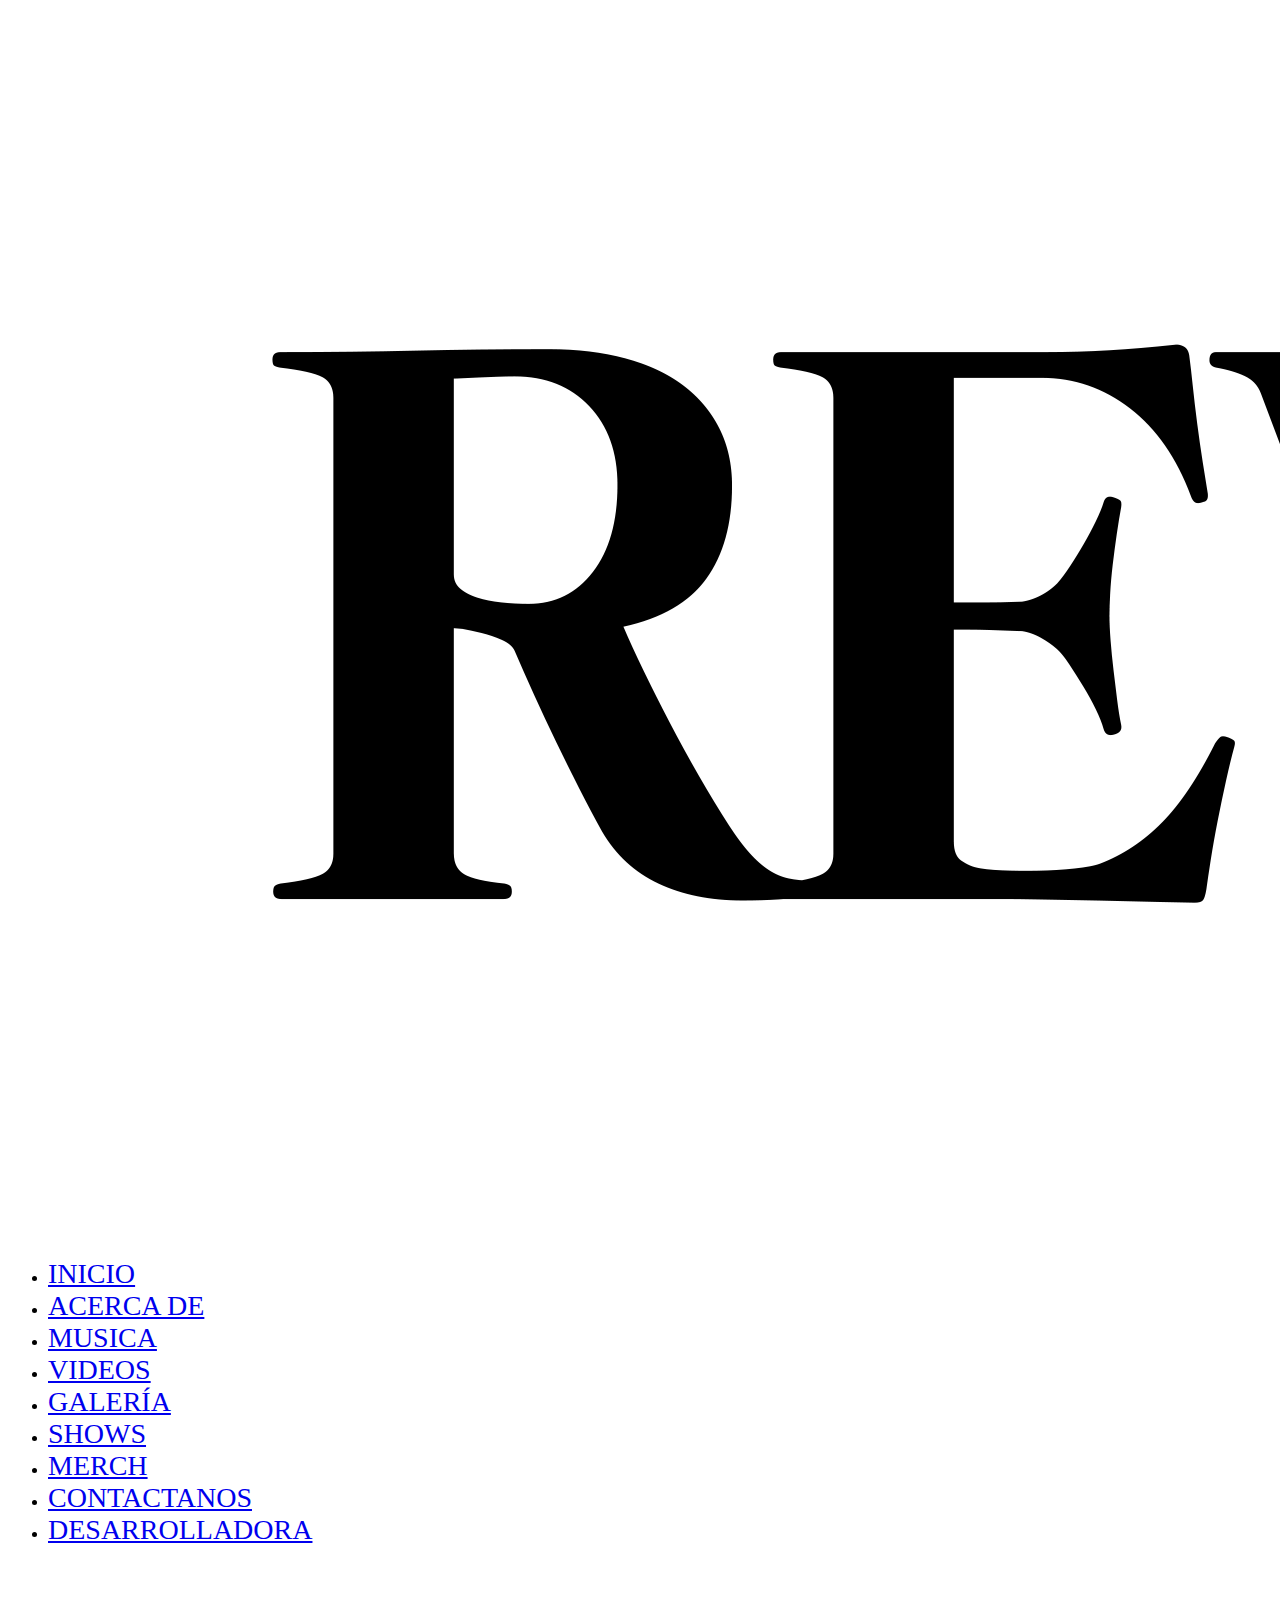
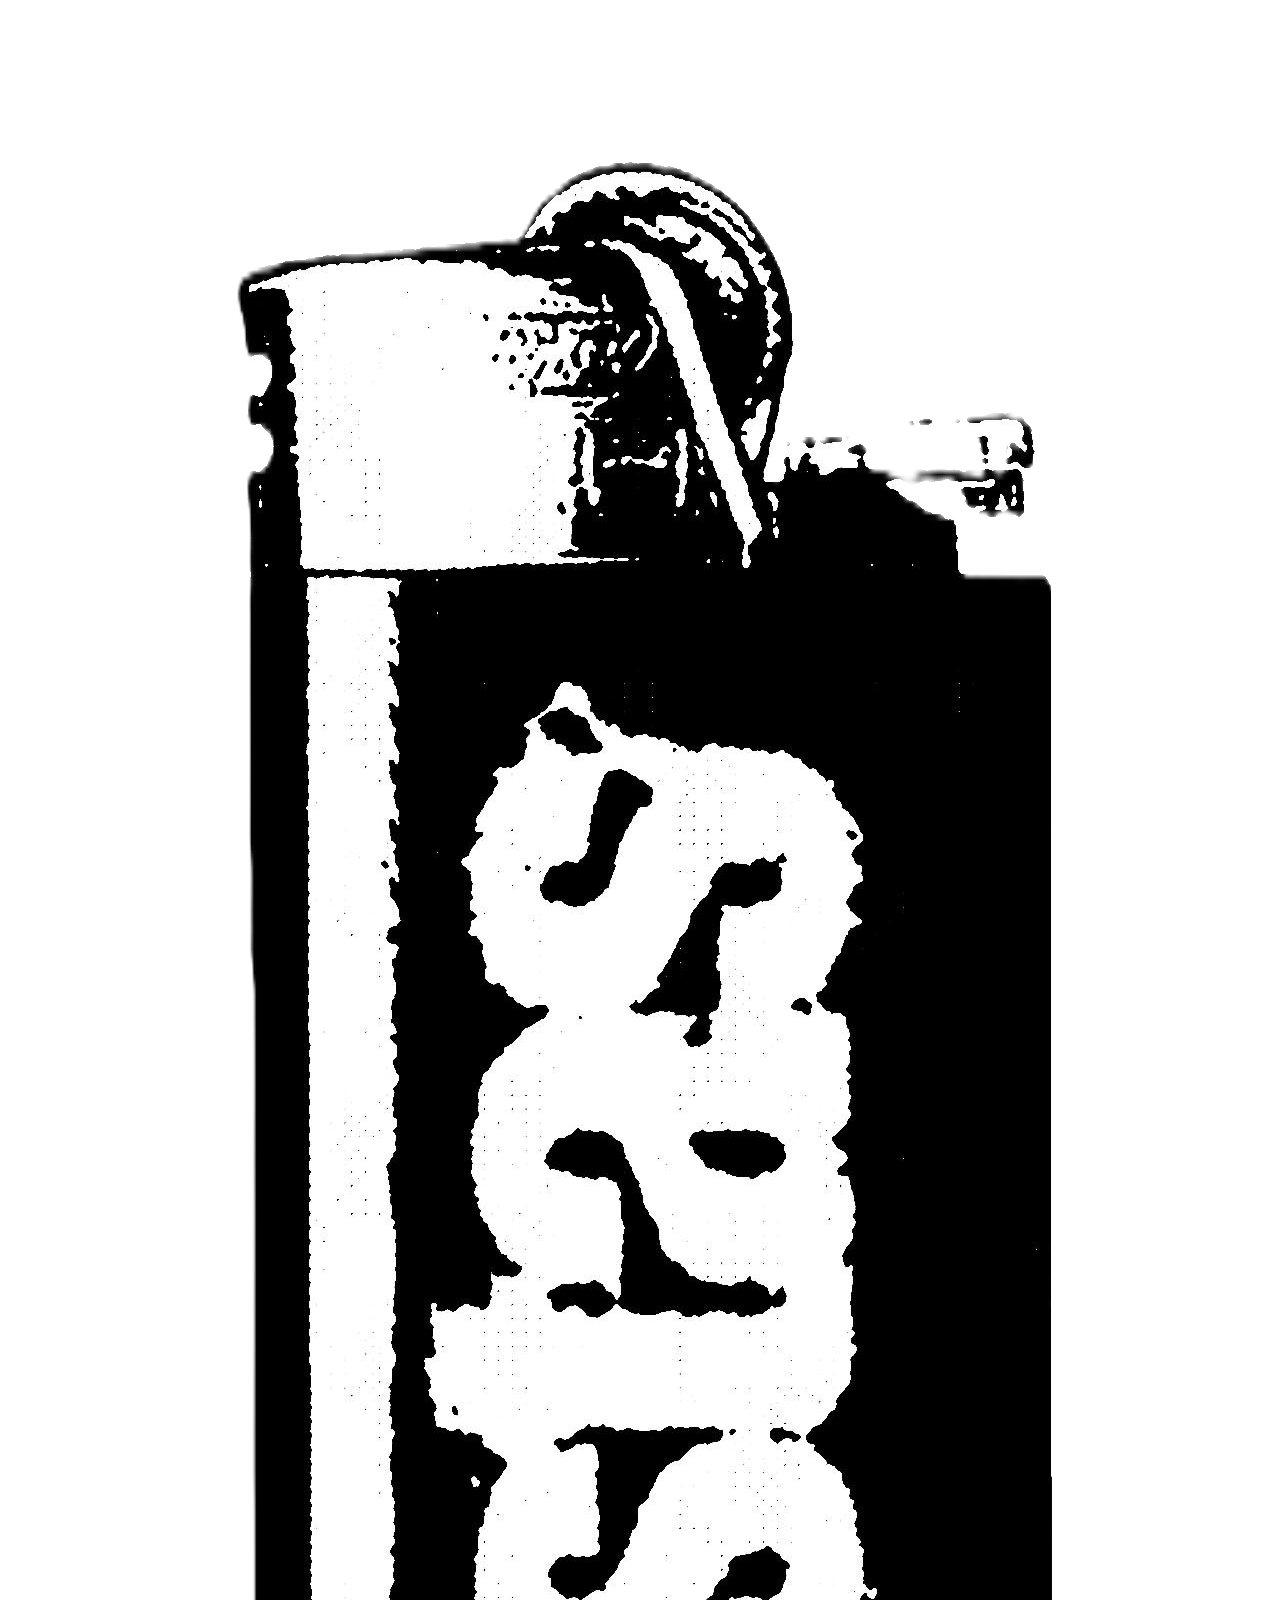
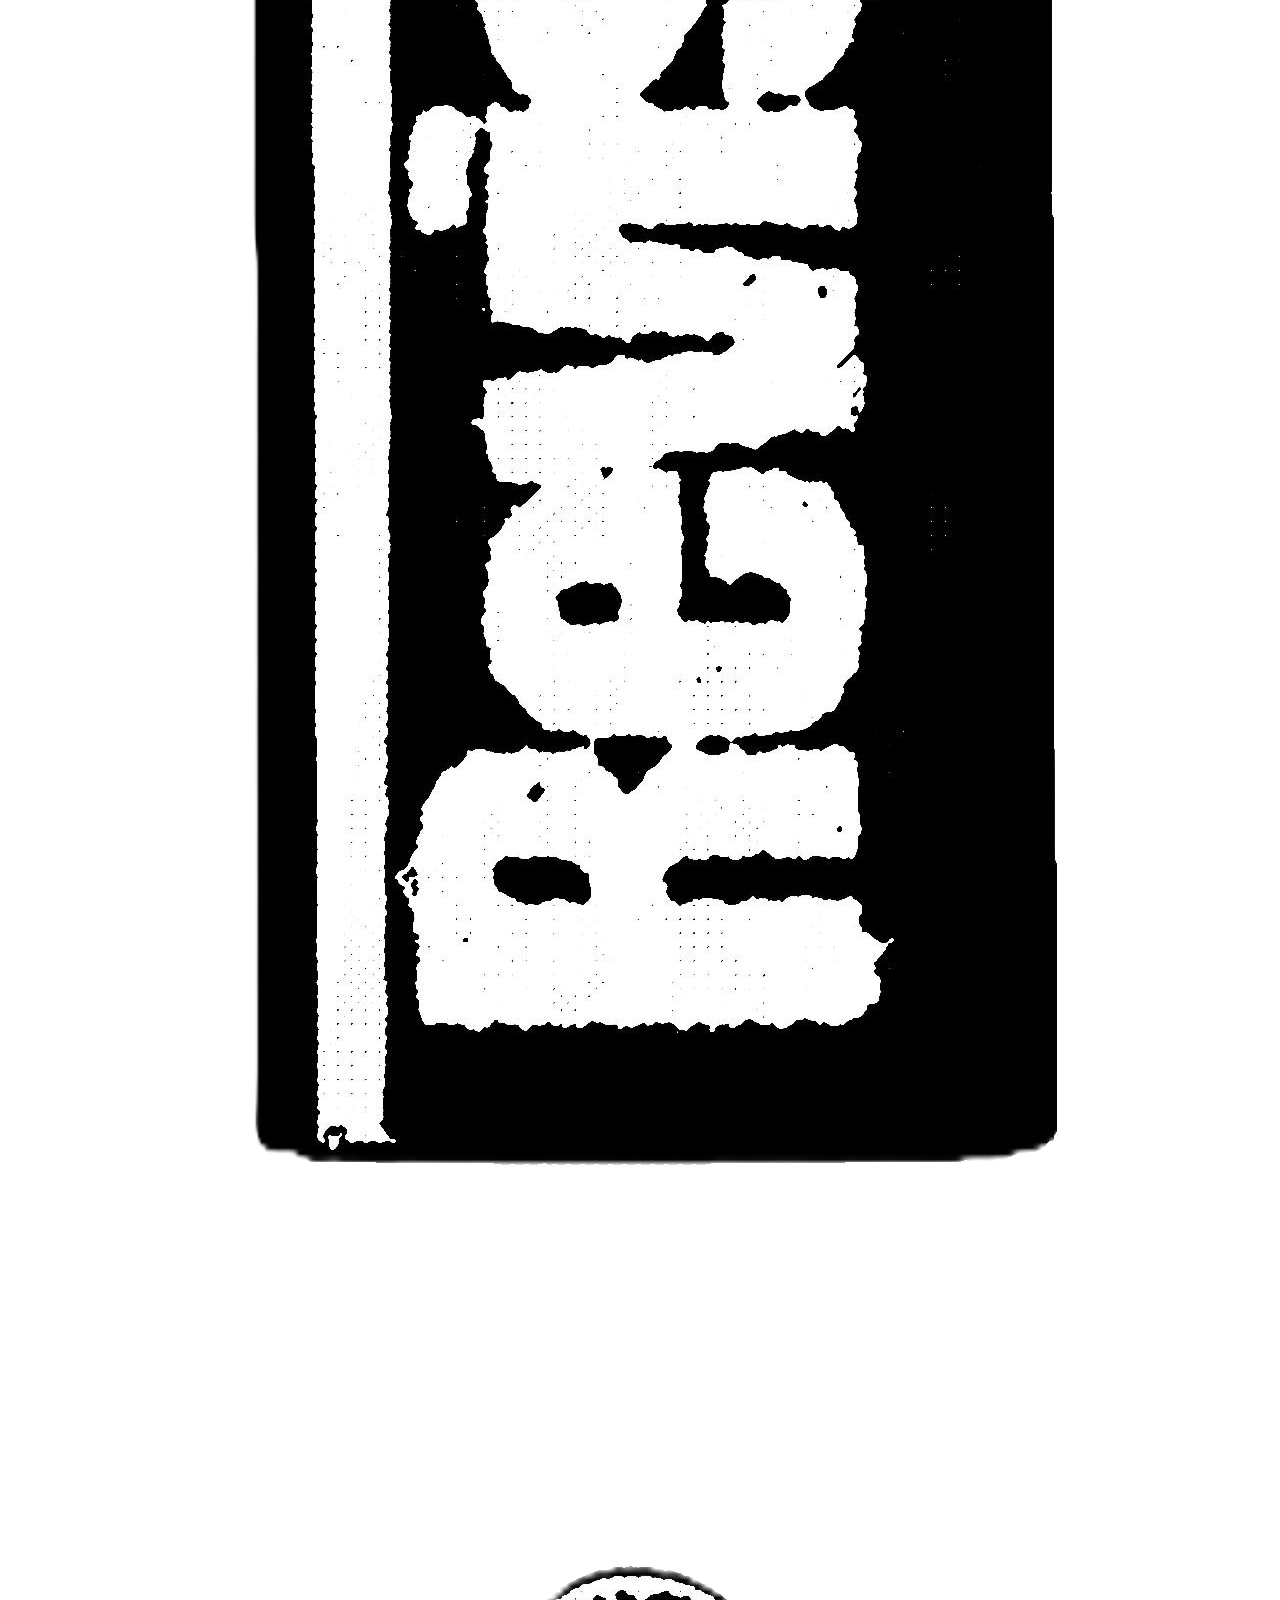
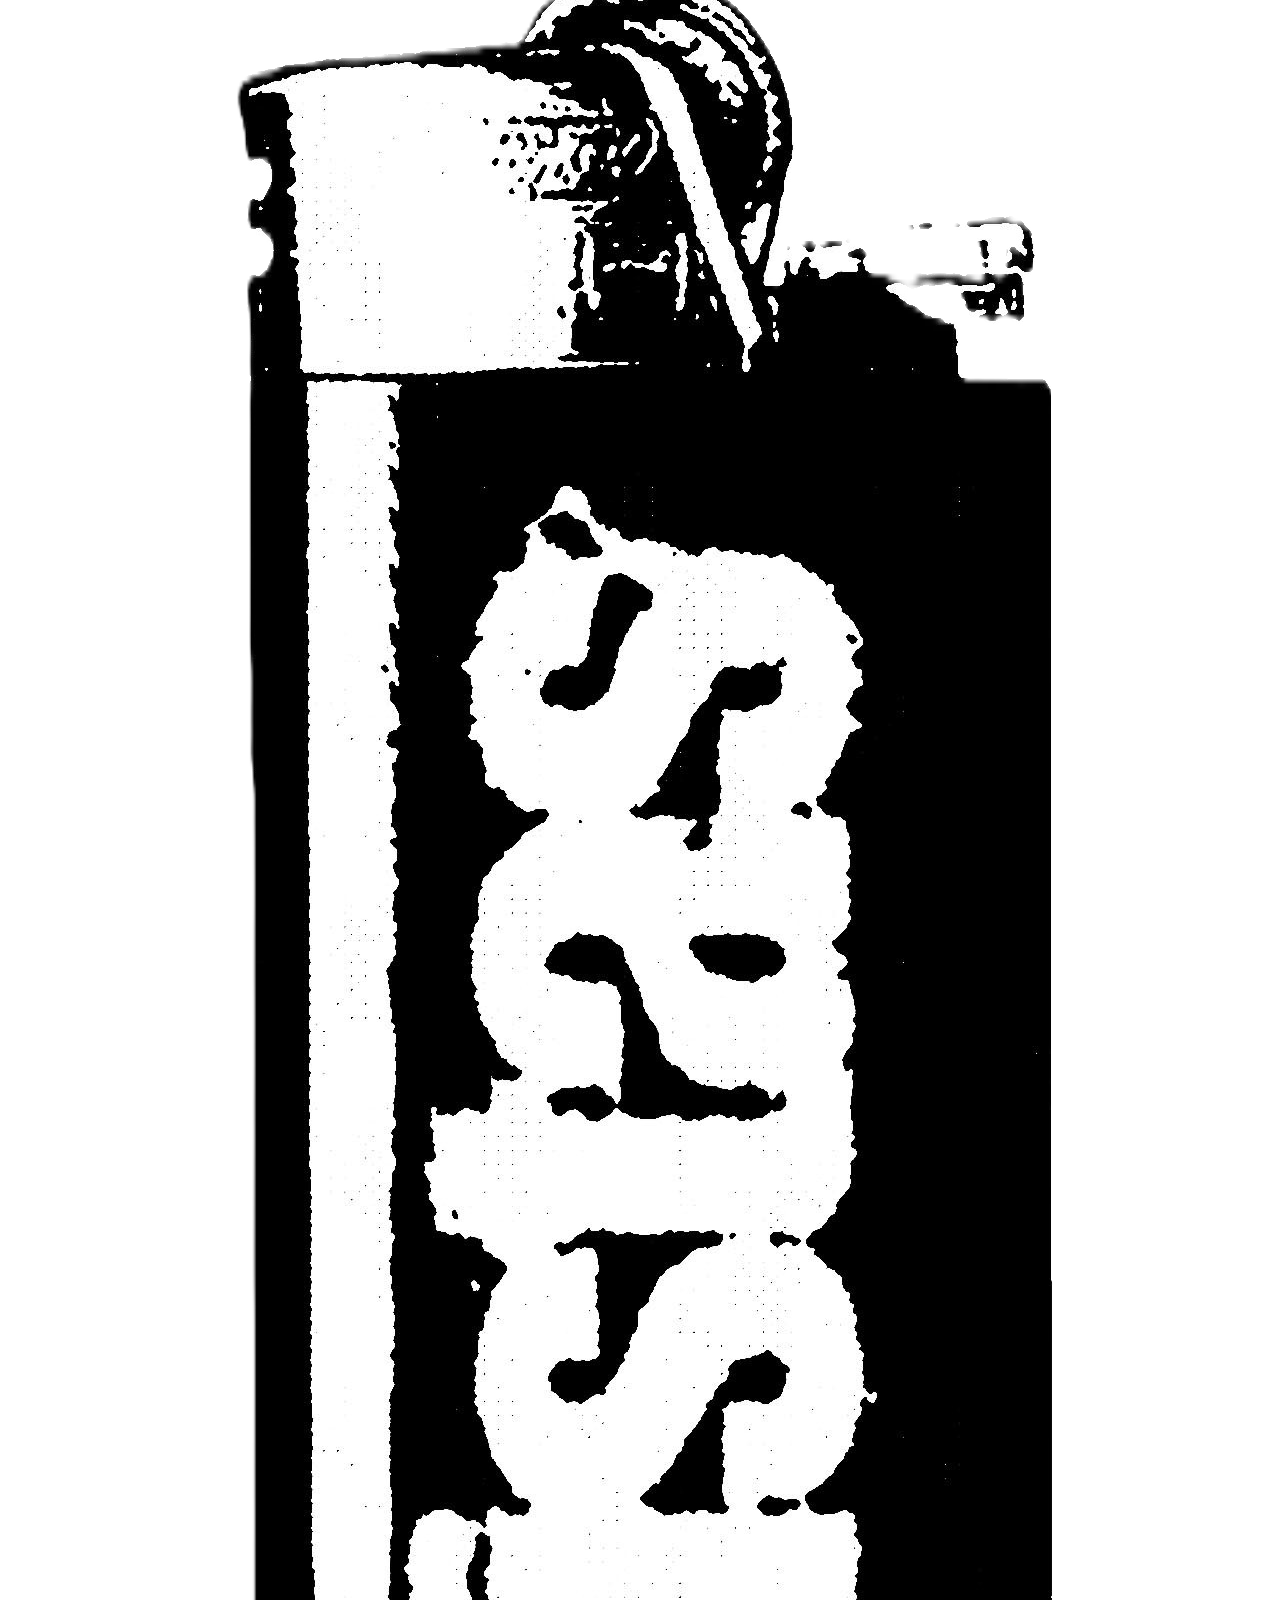
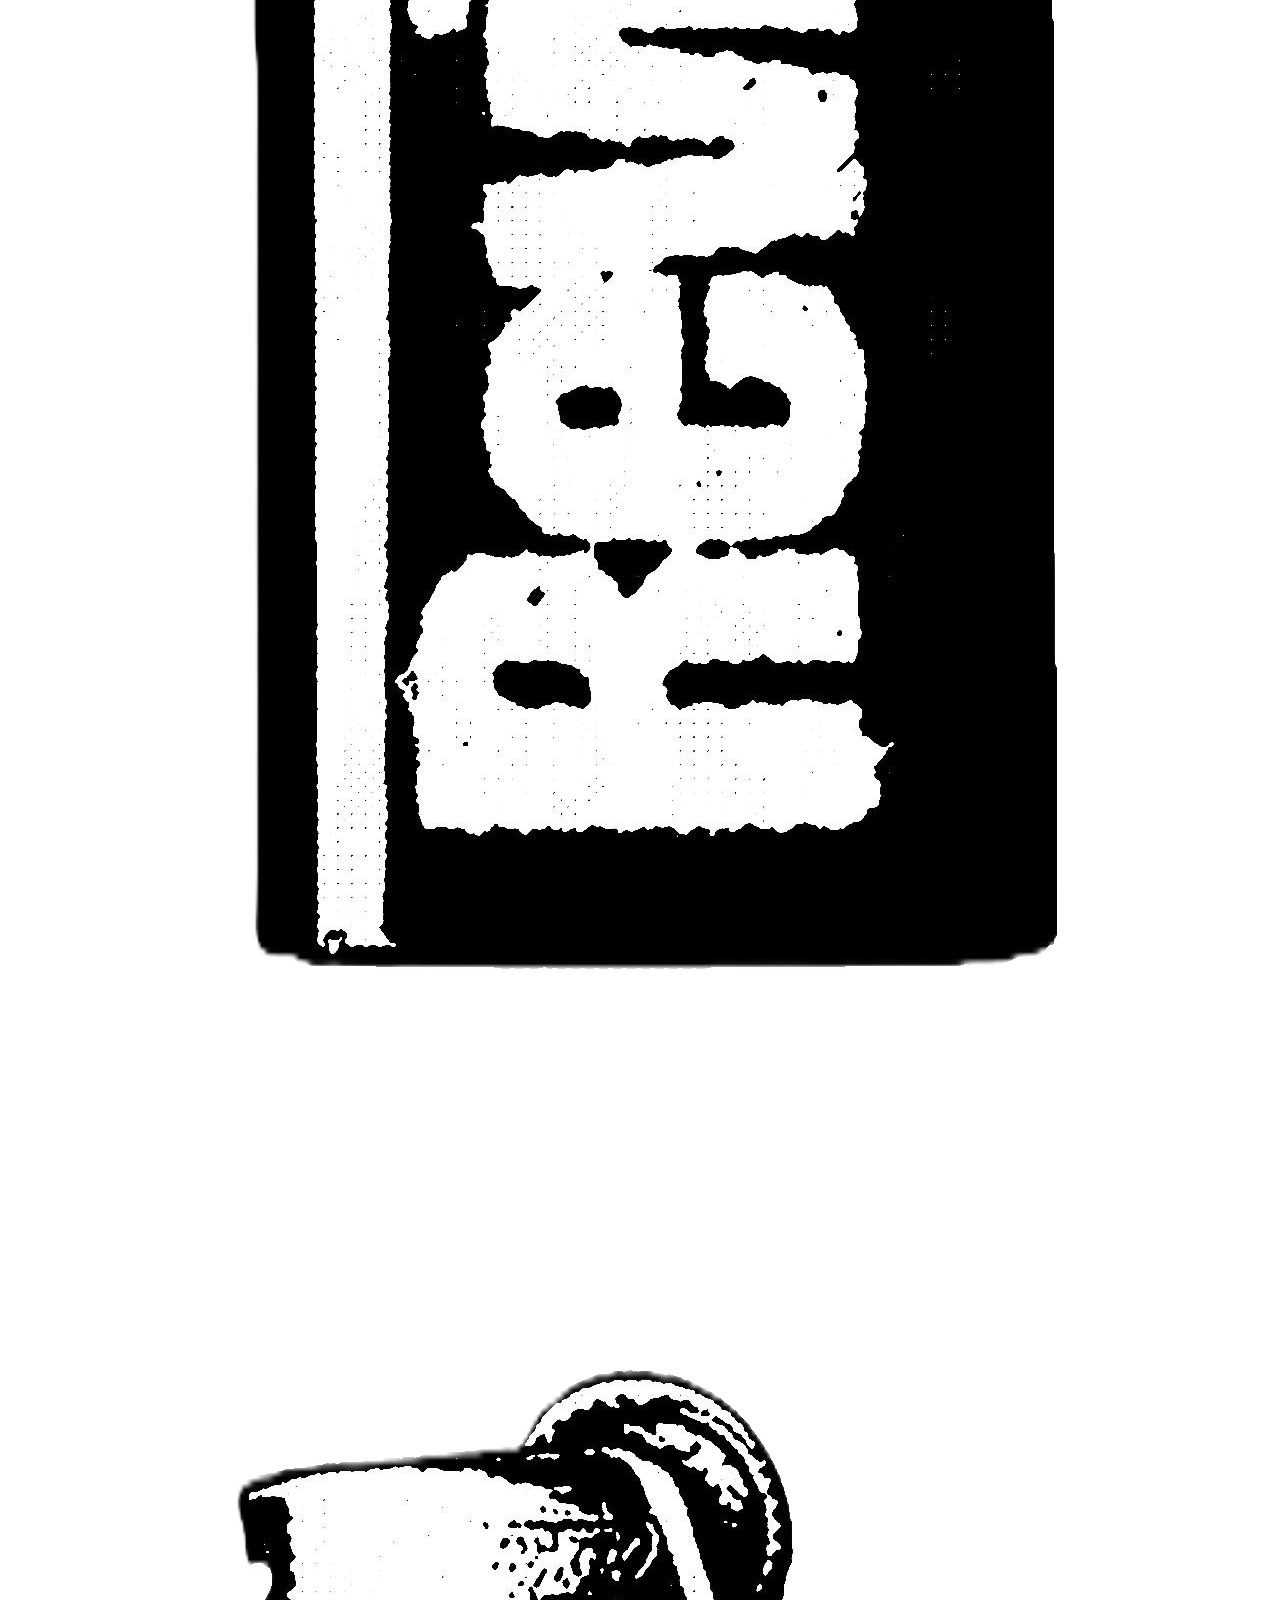
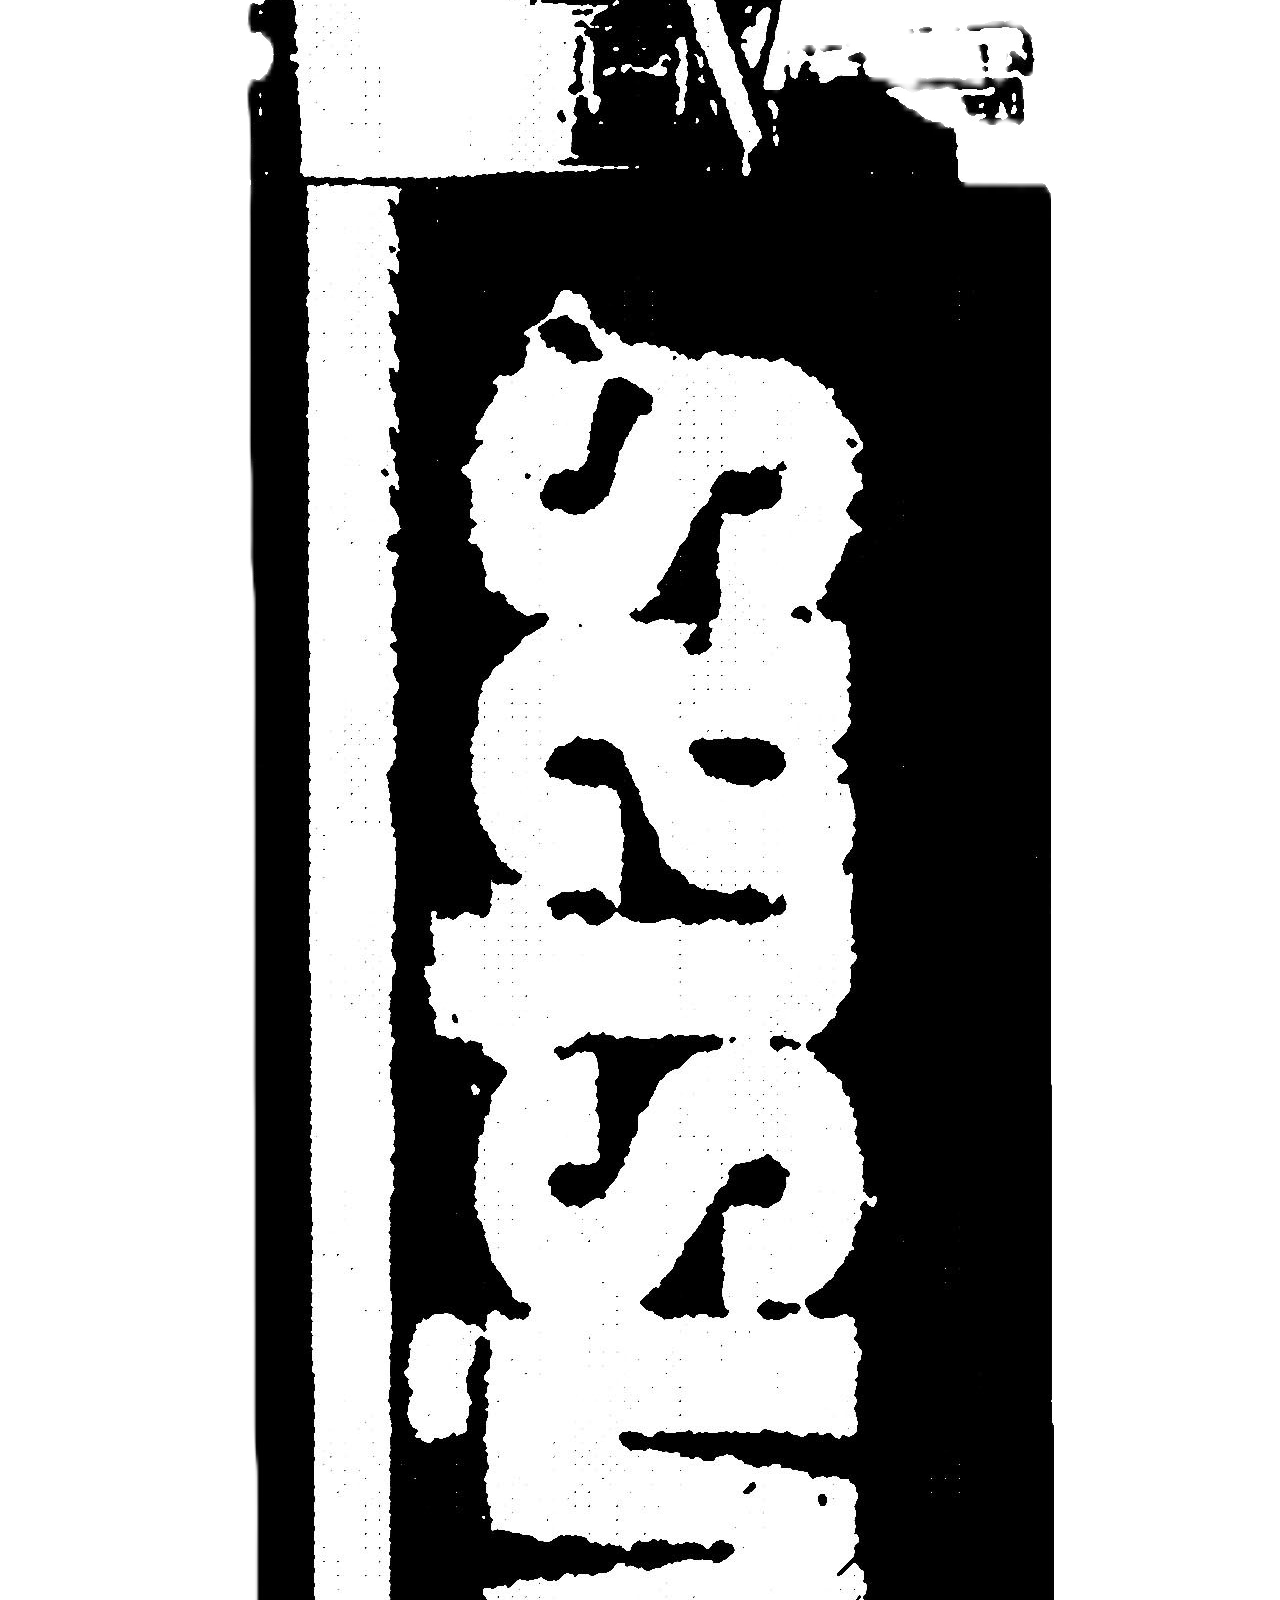
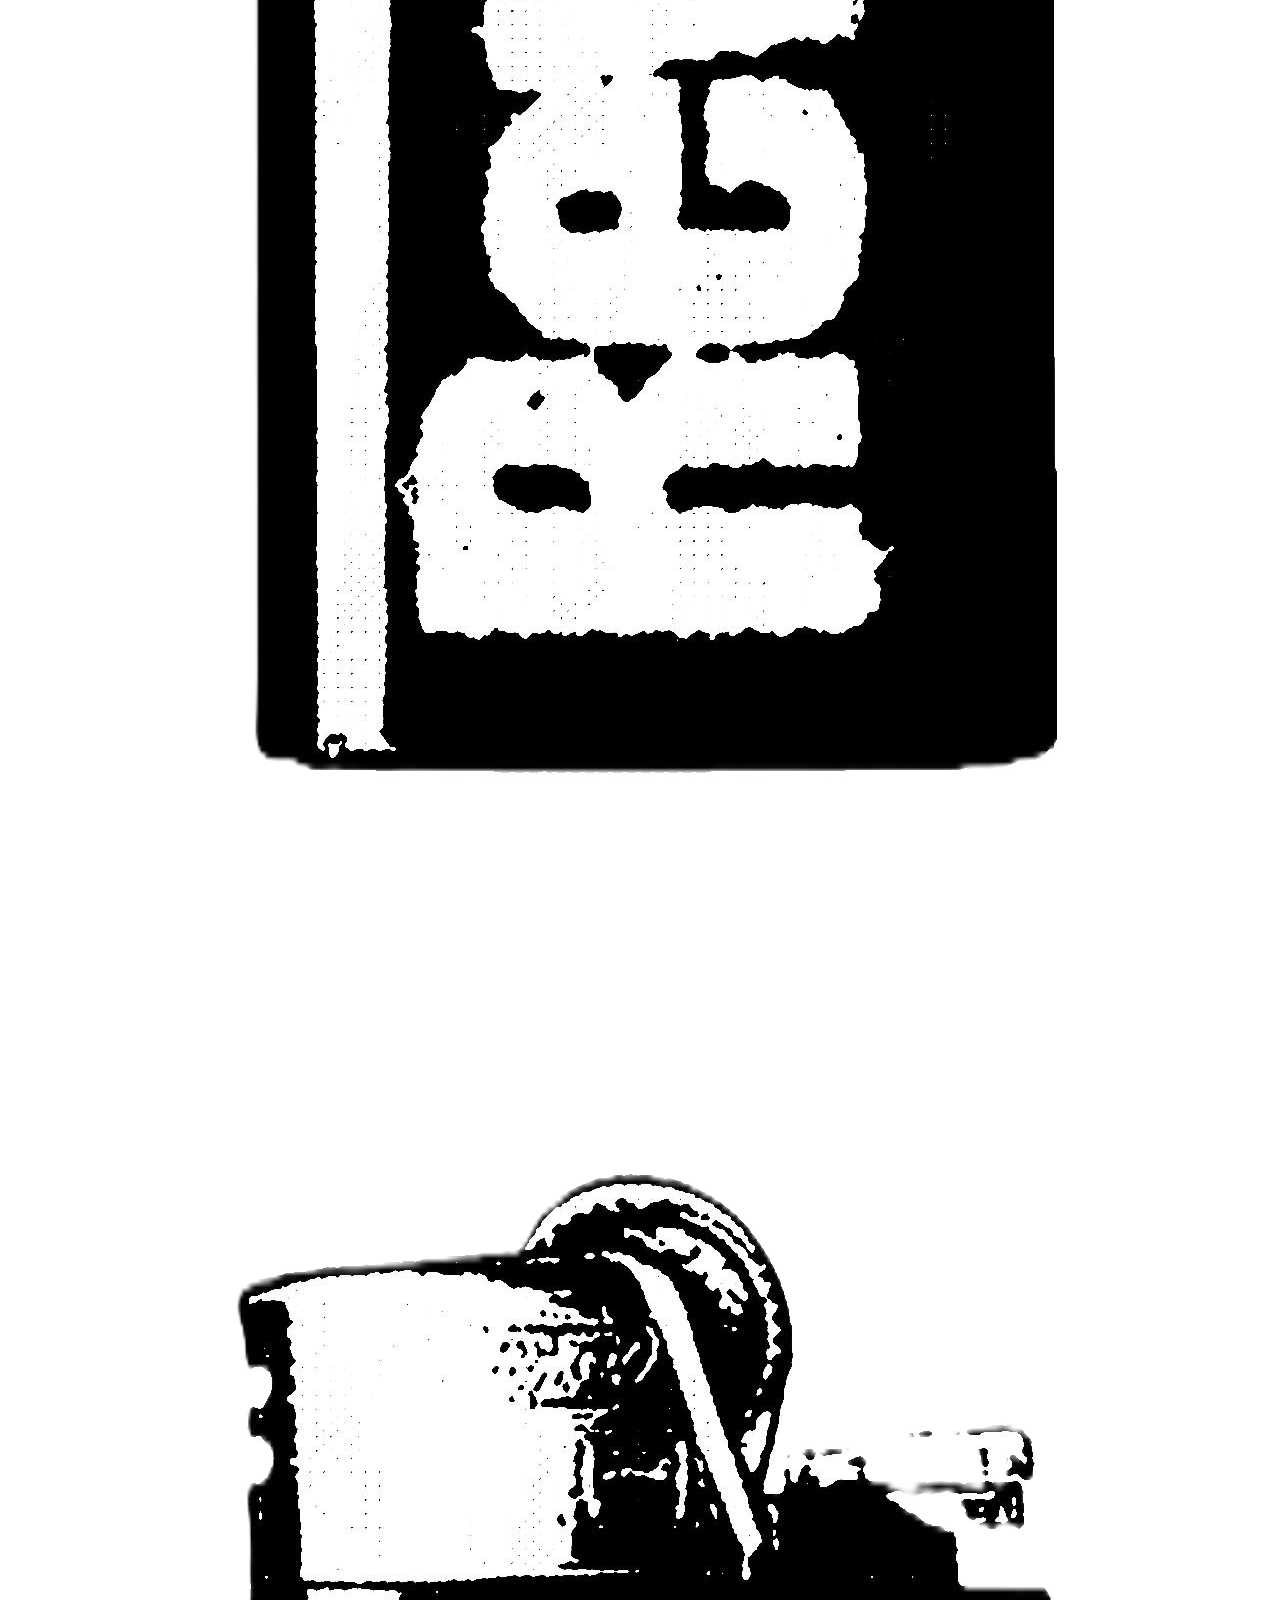
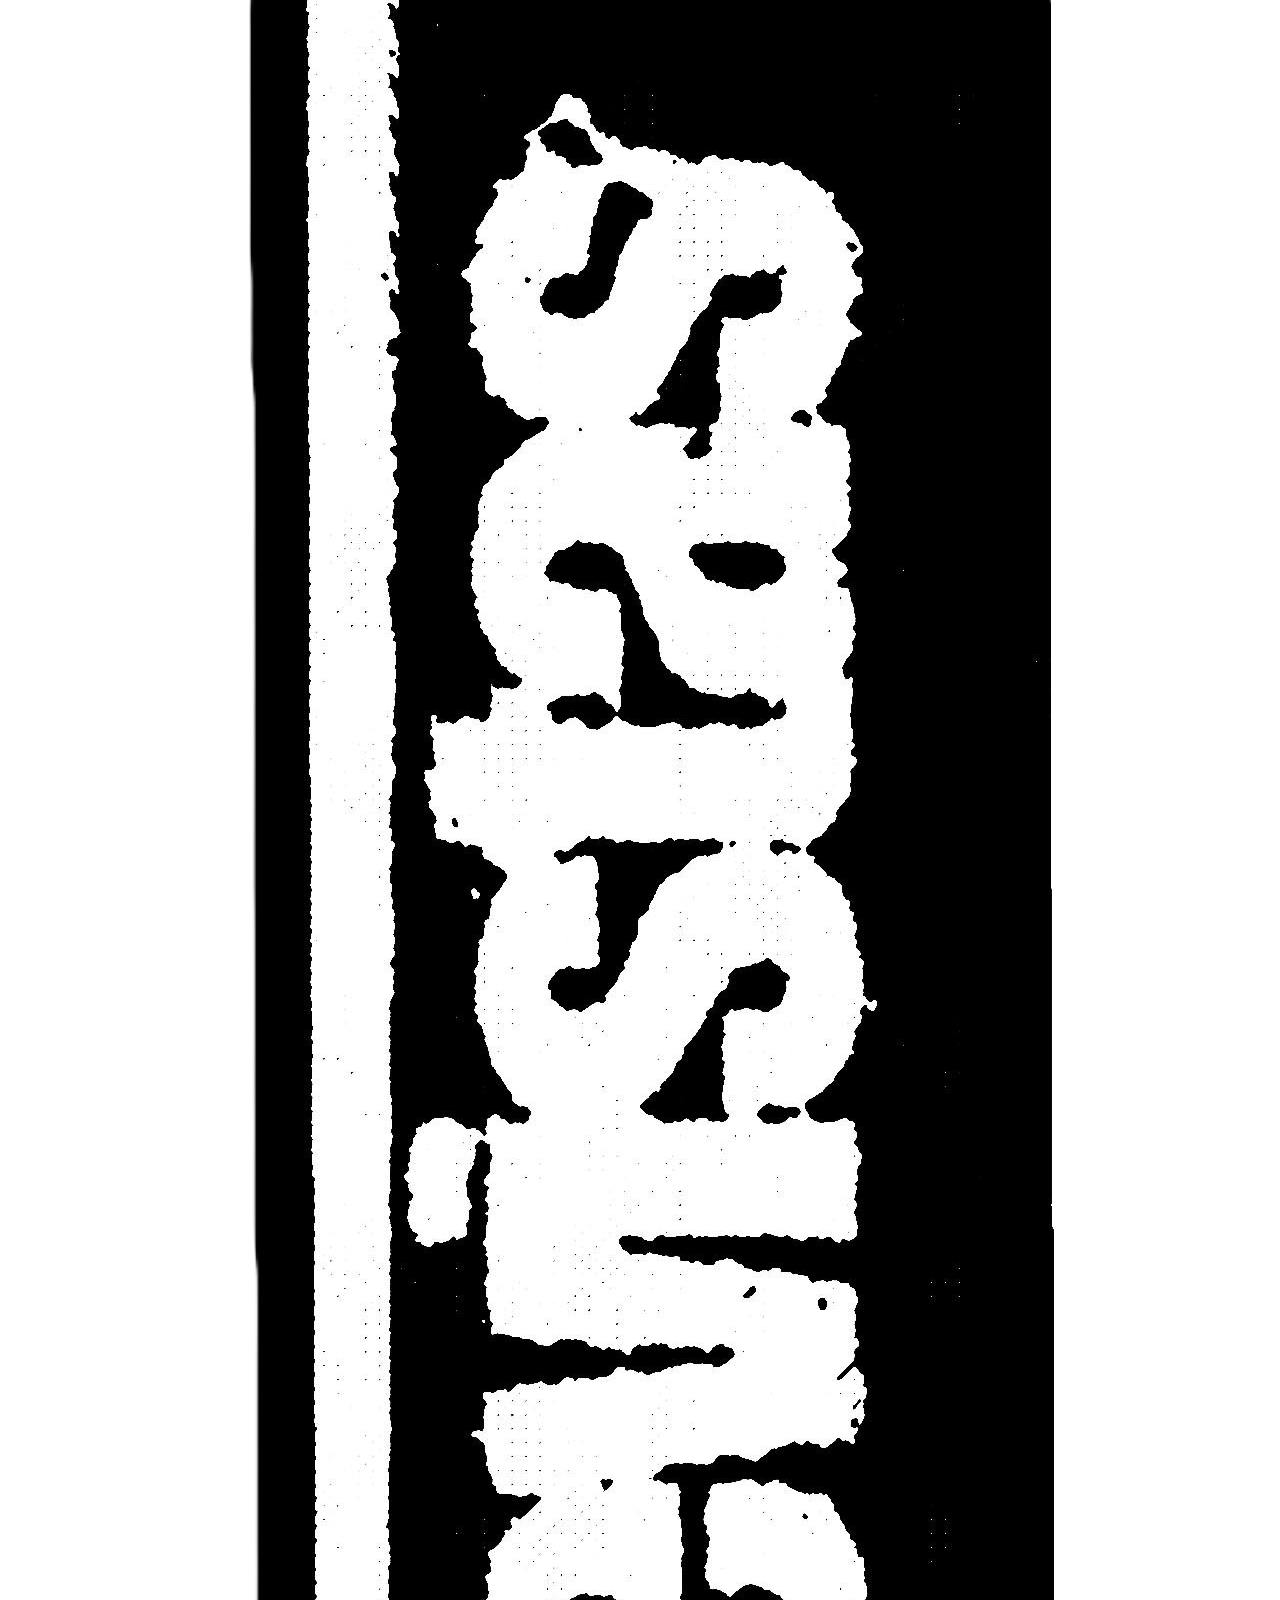
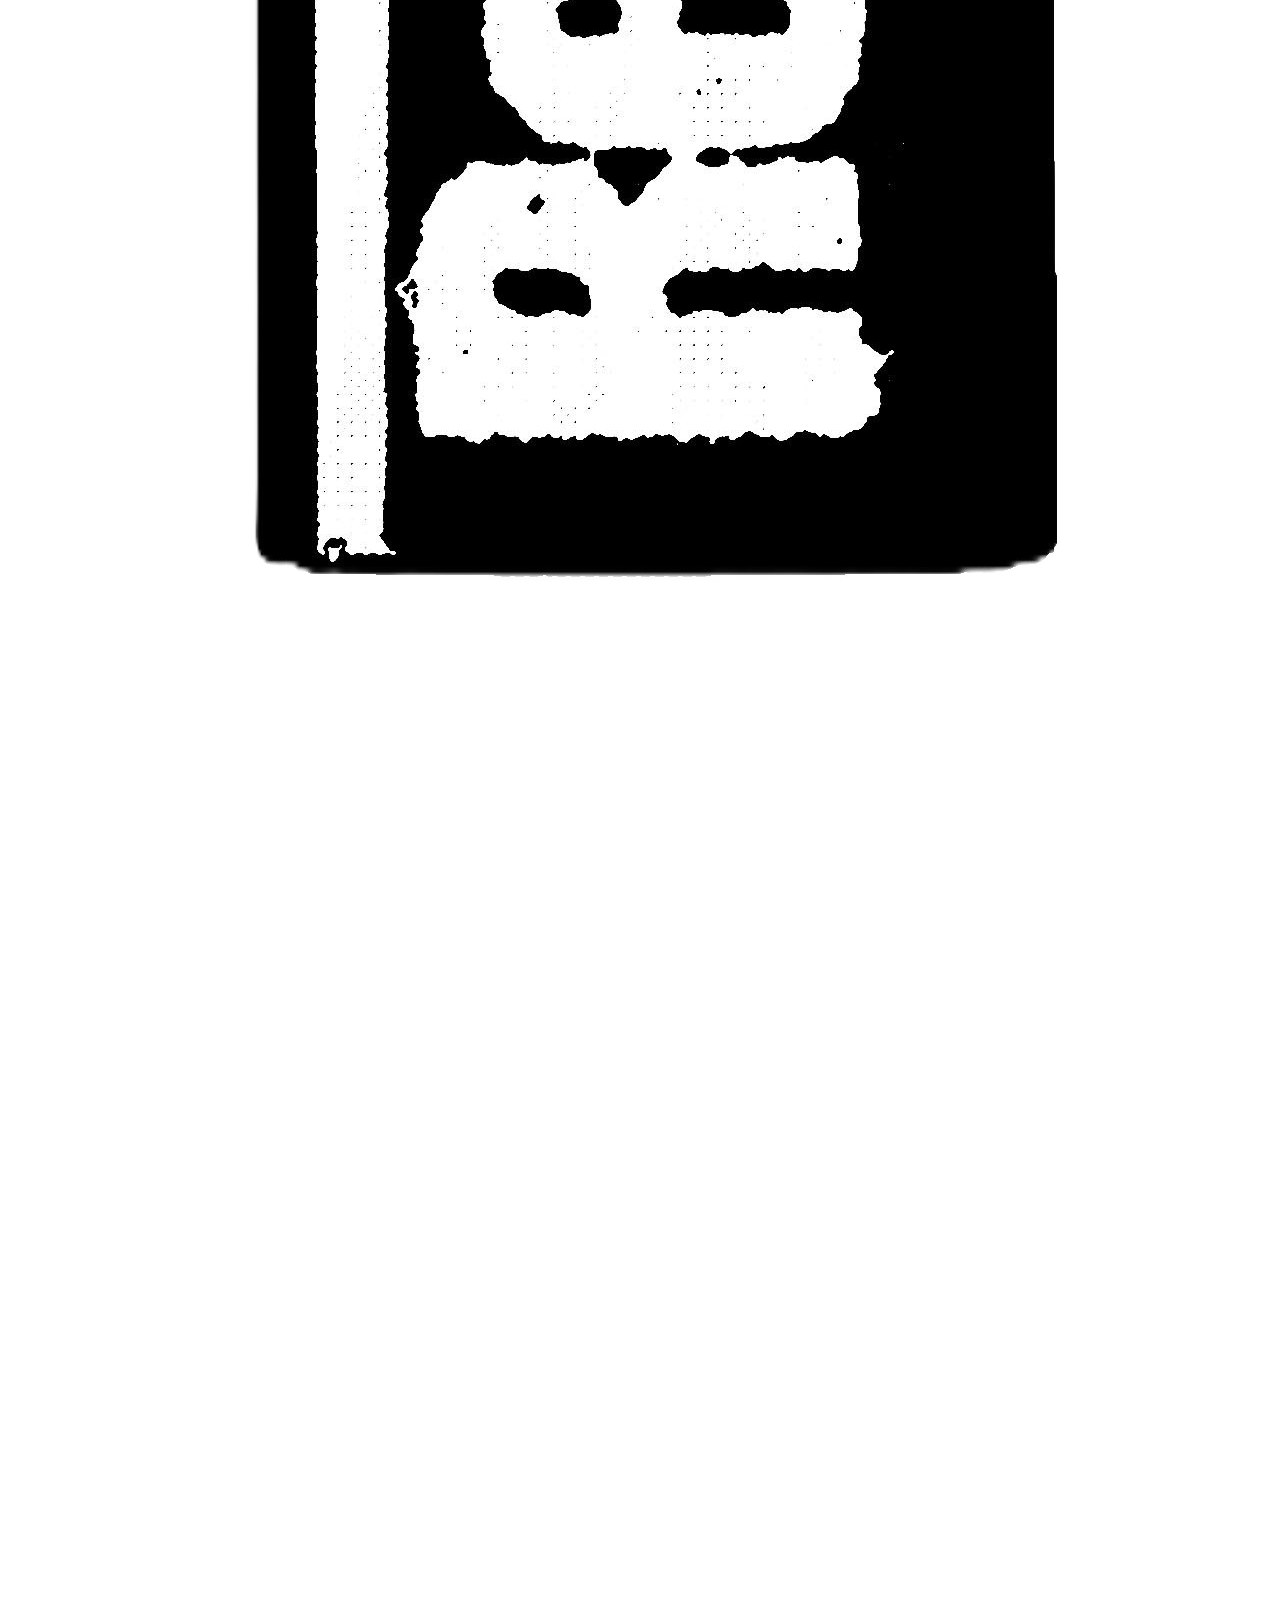
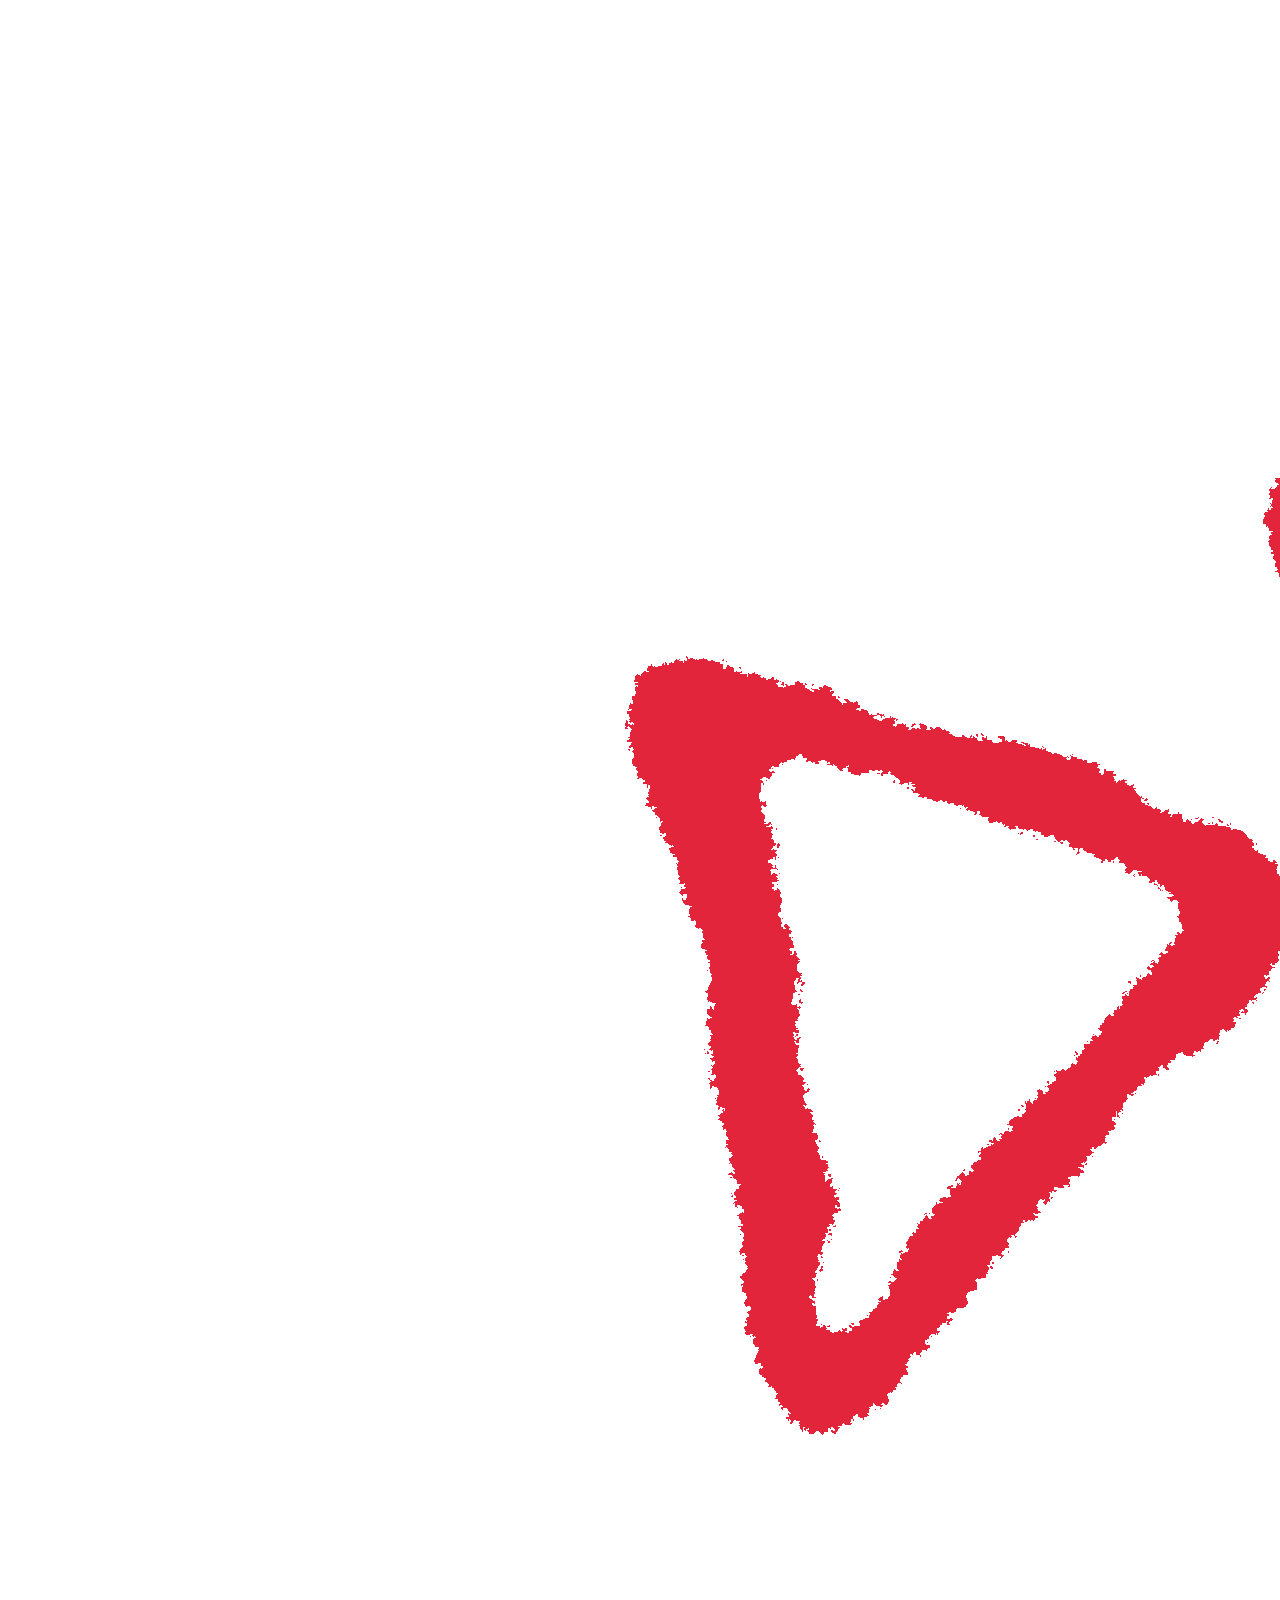
<file: index.html>
<!DOCTYPE html>
<html lang="es">
    <head>
        <meta charset="UTF-8">
        <meta name="viewport" content="width=device-width, initial-scale=1.0">
        <title>REVISTAS - Página principal </title>
        <link href="https://cdn.jsdelivr.net/npm/bootstrap@5.3.8/dist/css/bootstrap.min.css" rel="stylesheet" integrity="sha384-sRIl4kxILFvY47J16cr9ZwB07vP4J8+LH7qKQnuqkuIAvNWLzeN8tE5YBujZqJLB" crossorigin="anonymous">
        <link rel="stylesheet" href="css/estilos.css">
        <script src="https://cdn.jsdelivr.net/npm/bootstrap@5.3.8/dist/js/bootstrap.bundle.min.js" integrity="sha384-FKyoEForCGlyvwx9Hj09JcYn3nv7wiPVlz7YYwJrWVcXK/BmnVDxM+D2scQbITxI" crossorigin="anonymous"></script>
</head>

    <body>

    <header>
          <img src="imagenes/REVISTAS 1 NEGRO.png" class="img-fluid" alt="revistas">

       <ul class="nav justify-content-center bg-transparent">
  <li class="nav-item">
    <a class="nav-link text-dark fw-semibold active" aria-current="page" href="index.html">INICIO</a>
  </li>
  <li class="nav-item">
    <a class="nav-link text-dark fw-semibold active" href="historia.html">ACERCA DE</a>
  </li>
  <li class="nav-item">
    <a class="nav-link text-dark fw-semibold active" href="musica.html">MUSICA</a>
  </li>
  <li class="nav-item">
    <a class="nav-link text-dark fw-semibold active" href="videos.html">VIDEOS</a>
  </li>
  <li class="nav-item">
    <a class="nav-link text-dark fw-semibold active" href="galeria.html">GALERÍA</a>
  </li>
  <li class="nav-item">
    <a class="nav-link text-dark fw-semibold active" href="show.html">SHOWS</a>
  </li>
  <li class="nav-item">
    <a class="nav-link text-dark fw-semibold active" href="merch.html">MERCH</a>
  </li>
  <li class="nav-item">
    <a class="nav-link text-dark fw-semibold active" href="contacto.html">CONTACTANOS</a>
  </li>
  <li class="nav-item">
    <a class="nav-link text-dark fw-semibold active" href="data.html">DESARROLLADORA</a>
  </li>
</ul>
    </header>

    <main class="container py-4">
        <div class="row row-cols-2 row-cols-md-3 row-cols-lg-4 g-3">

               <img src="imagenes/ENCENDEDOR 2.png" class="img-fluid" alt="revistas">
               <img src="imagenes/ENCENDEDOR 2.png" class="img-fluid" alt="revistas">
               <img src="imagenes/ENCENDEDOR 2.png" class="img-fluid" alt="revistas">
               <img src="imagenes/ENCENDEDOR 2.png" class="img-fluid" alt="revistas">



               <!-- (Bootstrap) img-fluid: imagen responsive que no excede el ancho -->
    <img src="imagenes/diasdeguerra.png" class="img-fluid d-block mx-auto" alt="REVISTAS">

        

        </div>

        
    </main>

    <div class="container text-center">
        <div class="row">
            <footer>
            <p>Informática general 1 - Página de REVISTAS desarrollada por Kiara Stancatti</p>
            </footer>
        </div>
    </div>
        

</body>
</html>
</file>
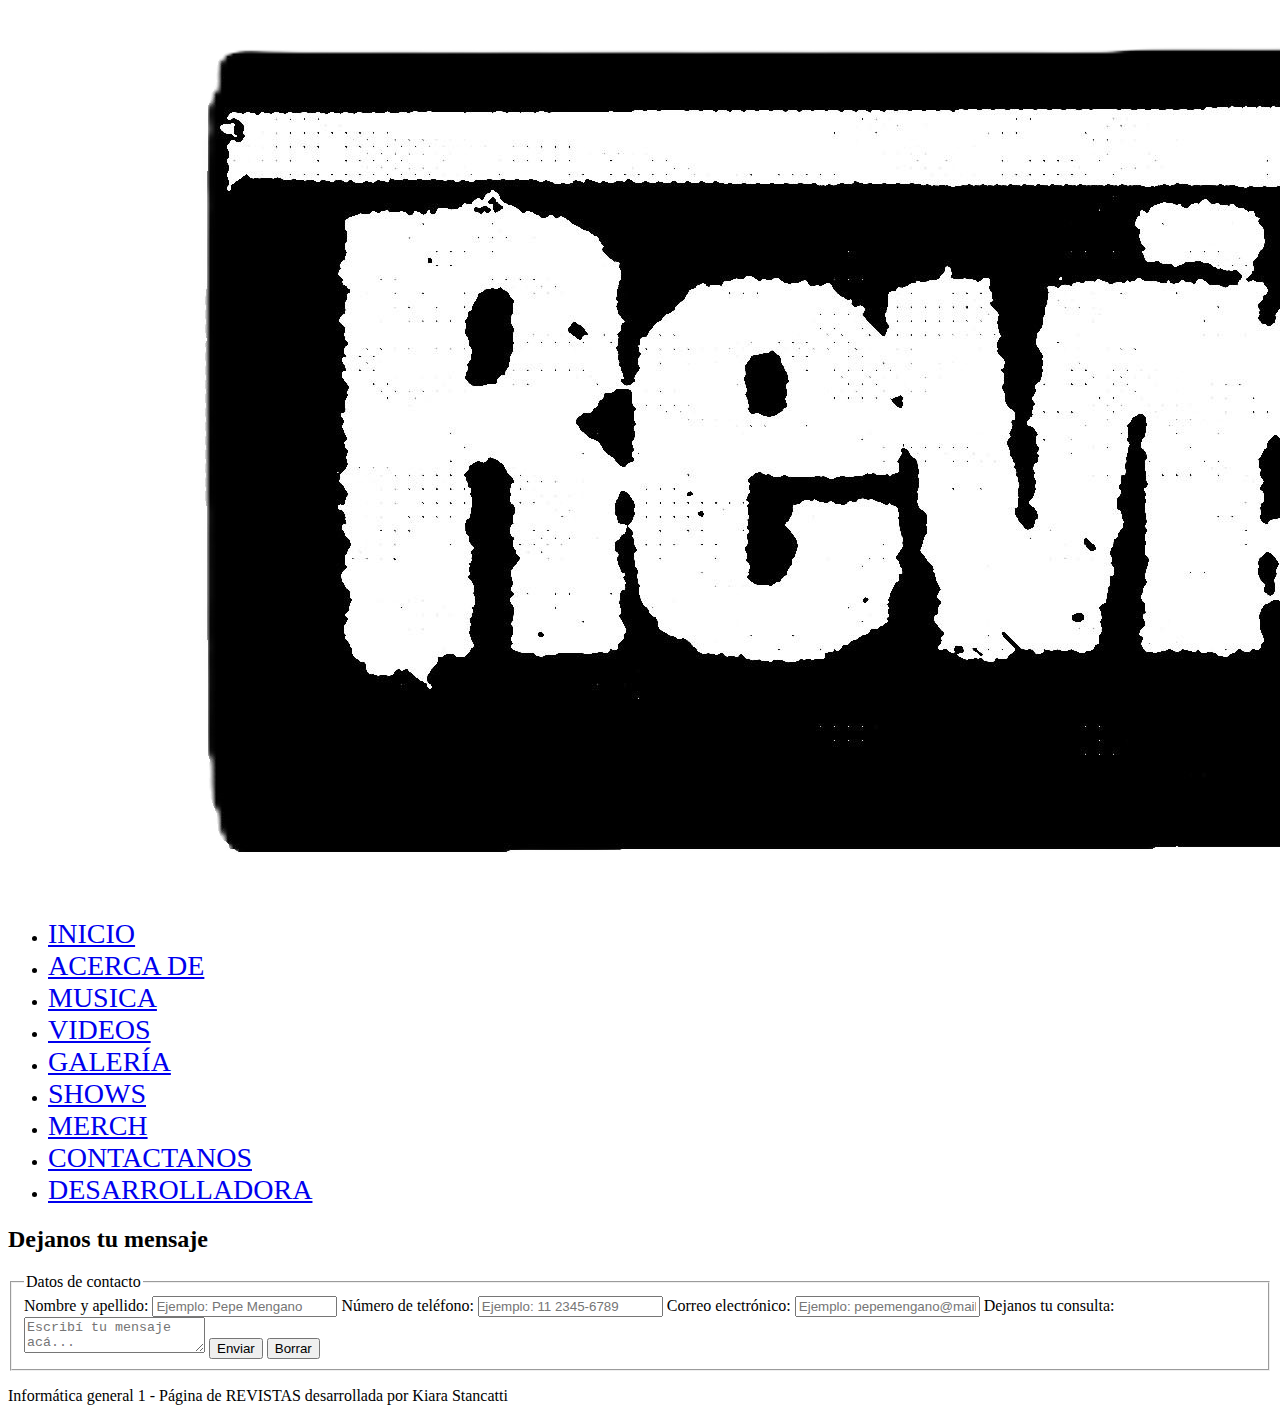
<file: contacto.html>
<!DOCTYPE html>
<html lang="es">
    <head>
        <meta charset="UTF-8">
        <meta name="viewport" content="width=device-width, initial-scale=1.0">
        <title>REVISTAS - Página principal </title>
        <link href="https://cdn.jsdelivr.net/npm/bootstrap@5.3.8/dist/css/bootstrap.min.css" rel="stylesheet" integrity="sha384-sRIl4kxILFvY47J16cr9ZwB07vP4J8+LH7qKQnuqkuIAvNWLzeN8tE5YBujZqJLB" crossorigin="anonymous">
        <link rel="stylesheet" href="css/estilos.css">
        <script src="https://cdn.jsdelivr.net/npm/bootstrap@5.3.8/dist/js/bootstrap.bundle.min.js" integrity="sha384-FKyoEForCGlyvwx9Hj09JcYn3nv7wiPVlz7YYwJrWVcXK/BmnVDxM+D2scQbITxI" crossorigin="anonymous"></script>
    </head>

    <body>
    <header>
  <img src="imagenes/fuegodecote2.png" class="img-fluid" alt="revistas">

 <ul class="nav justify-content-center bg-transparent">
  <li class="nav-item">
    <a class="nav-link text-dark fw-semibold active" aria-current="page" href="index.html">INICIO</a>
  </li>
  <li class="nav-item">
    <a class="nav-link text-dark fw-semibold active" href="historia.html">ACERCA DE</a>
  </li>
  <li class="nav-item">
    <a class="nav-link text-dark fw-semibold active" href="musica.html">MUSICA</a>
  </li>
  <li class="nav-item">
    <a class="nav-link text-dark fw-semibold active" href="videos.html">VIDEOS</a>
  </li>
  <li class="nav-item">
    <a class="nav-link text-dark fw-semibold active" href="galeria.html">GALERÍA</a>
  </li>
  <li class="nav-item">
    <a class="nav-link text-dark fw-semibold active" href="show.html">SHOWS</a>
  </li>
  <li class="nav-item">
    <a class="nav-link text-dark fw-semibold active" href="merch.html">MERCH</a>
  </li>
  <li class="nav-item">
    <a class="nav-link text-dark fw-semibold active" href="contacto.html">CONTACTANOS</a>
  </li>
  <li class="nav-item">
    <a class="nav-link text-dark fw-semibold active" href="data.html">DESARROLLADORA</a>
  </li>
</ul>
    </header>

      <main>
    <section id="contacto">
      <h2>Dejanos tu mensaje</h2>

      <form action="enviar.php" method="post">
        <fieldset>
          <legend>Datos de contacto</legend>

          <label for="nombre">Nombre y apellido:</label>
          <input type="text" id="nombre" name="nombre" placeholder="Ejemplo: Pepe Mengano" required>

          <label for="telefono">Número de teléfono:</label>
          <input type="tel" id="telefono" name="telefono" placeholder="Ejemplo: 11 2345-6789" required>

          <label for="email">Correo electrónico:</label>
          <input type="email" id="email" name="email" placeholder="Ejemplo: pepemengano@mail.com" required>

          <label for="consulta">Dejanos tu consulta:</label>
          <textarea id="consulta" name="consulta" placeholder="Escribí tu mensaje acá..." required></textarea>

          <button type="submit">Enviar</button>
          <button type="reset">Borrar</button>
        </fieldset>
      </form>
    </section>
  </main>

  <div class="container text-center">
        <div class="row">
            <footer>
            <p>Informática general 1 - Página de REVISTAS desarrollada por Kiara Stancatti</p>
            </footer>
        </div>
    </div>
        

</body>
</html>
</file>
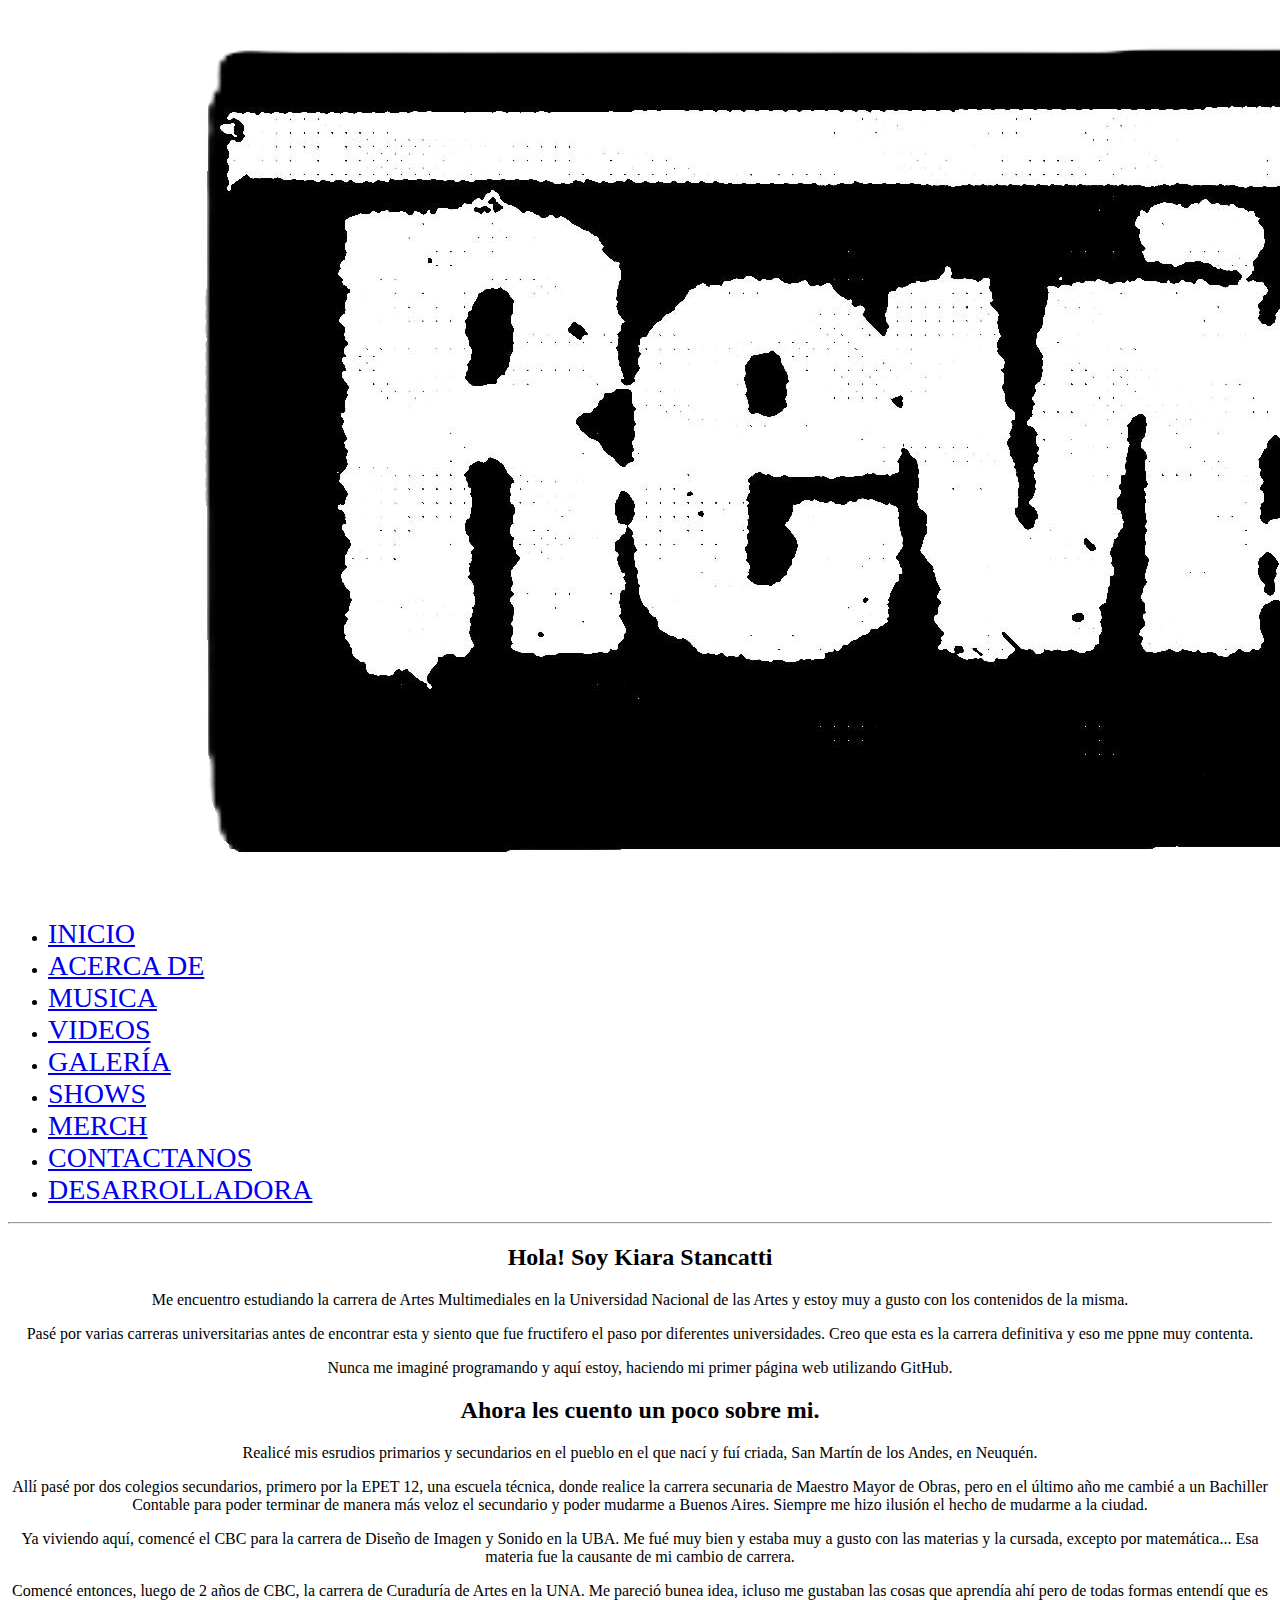
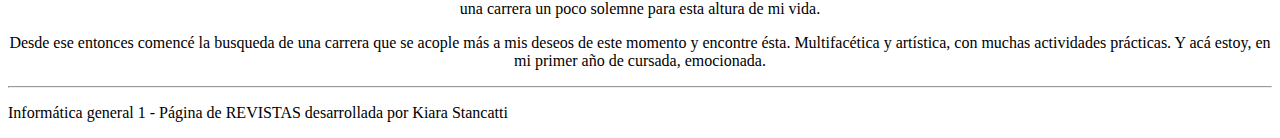
<file: data.html>
<!DOCTYPE html>
<html lang="es">
    <head>
        <meta charset="UTF-8">
        <meta name="viewport" content="width=device-width, initial-scale=1.0">
        <title>REVISTAS - Página principal </title>
        <link href="https://cdn.jsdelivr.net/npm/bootstrap@5.3.8/dist/css/bootstrap.min.css" rel="stylesheet" integrity="sha384-sRIl4kxILFvY47J16cr9ZwB07vP4J8+LH7qKQnuqkuIAvNWLzeN8tE5YBujZqJLB" crossorigin="anonymous">
        <link rel="stylesheet" href="css/estilos.css">
        <script src="https://cdn.jsdelivr.net/npm/bootstrap@5.3.8/dist/js/bootstrap.bundle.min.js" integrity="sha384-FKyoEForCGlyvwx9Hj09JcYn3nv7wiPVlz7YYwJrWVcXK/BmnVDxM+D2scQbITxI" crossorigin="anonymous"></script>
    </head>

    <body>
    <header>

          <img src="imagenes/fuegodecote2.png" class="img-fluid" alt="revistas">

        <ul class="nav justify-content-center bg-transparent">
  <li class="nav-item">
    <a class="nav-link text-dark fw-semibold active" aria-current="page" href="index.html">INICIO</a>
  </li>
  <li class="nav-item">
    <a class="nav-link text-dark fw-semibold active" href="historia.html">ACERCA DE</a>
  </li>
  <li class="nav-item">
    <a class="nav-link text-dark fw-semibold active" href="musica.html">MUSICA</a>
  </li>
  <li class="nav-item">
    <a class="nav-link text-dark fw-semibold active" href="videos.html">VIDEOS</a>
  </li>
  <li class="nav-item">
    <a class="nav-link text-dark fw-semibold active" href="galeria.html">GALERÍA</a>
  </li>
  <li class="nav-item">
    <a class="nav-link text-dark fw-semibold active" href="show.html">SHOWS</a>
  </li>
  <li class="nav-item">
    <a class="nav-link text-dark fw-semibold active" href="merch.html">MERCH</a>
  </li>
  <li class="nav-item">
    <a class="nav-link text-dark fw-semibold active" href="contacto.html">CONTACTANOS</a>
  </li>
  <li class="nav-item">
    <a class="nav-link text-dark fw-semibold active" href="data.html">DESARROLLADORA</a>
  </li>
</ul>
    </header>

    <hr>

    <main>
        <div class="yo">
        <article>
            <h2>Hola! Soy Kiara Stancatti</h2>
            <p>Me encuentro estudiando la carrera de Artes Multimediales en la Universidad Nacional de las Artes y estoy muy a gusto con los contenidos de la misma.</p>
        </article>

        <section>

            <p>Pasé por varias carreras universitarias antes de encontrar esta y siento que fue fructifero el paso por diferentes universidades. Creo que esta es la carrera definitiva y eso me ppne muy contenta.</p>
            <p>Nunca me imaginé programando y aquí estoy, haciendo mi primer página web utilizando GitHub.</p>
       
        </section>

        <section>

            <h2> Ahora les cuento un poco sobre mi.</h2>
            <p> Realicé mis esrudios primarios y secundarios en el pueblo en el que nací y fuí criada, San Martín de los Andes, en Neuquén.</p>
            <p> Allí pasé por dos colegios secundarios, primero por la EPET 12, una escuela técnica, donde realice la carrera secunaria de Maestro Mayor de Obras, pero en el último año me cambié a un Bachiller Contable para poder terminar de manera más veloz el secundario y poder mudarme a Buenos Aires. Siempre me hizo ilusión el hecho de mudarme a la ciudad.</p>
            <p> Ya viviendo aquí, comencé el CBC para la carrera de Diseño de Imagen y Sonido en la UBA. Me fué muy bien y estaba muy a gusto con las materias y la cursada, excepto por matemática... Esa materia fue la causante de mi cambio de carrera.</p>
            <p> Comencé entonces, luego de 2 años de CBC, la carrera de Curaduría de Artes en la UNA. Me pareció bunea idea, icluso me gustaban las cosas que aprendía ahí pero de todas formas entendí que es una carrera un poco solemne para esta altura de mi vida.</p>
            <p> Desde ese entonces comencé la busqueda de una carrera que se acople más a mis deseos de este momento y encontre ésta. Multifacética y artística, con muchas actividades prácticas. Y acá estoy, en mi primer año de cursada, emocionada.</p>

            <hr>
        </section>
        </div>
    </main>

    <div class="container text-center">
        <div class="row">
            <footer>
            <p>Informática general 1 - Página de REVISTAS desarrollada por Kiara Stancatti</p>
            </footer>
        </div>
    </div>
        

</body>
</html>
</file>
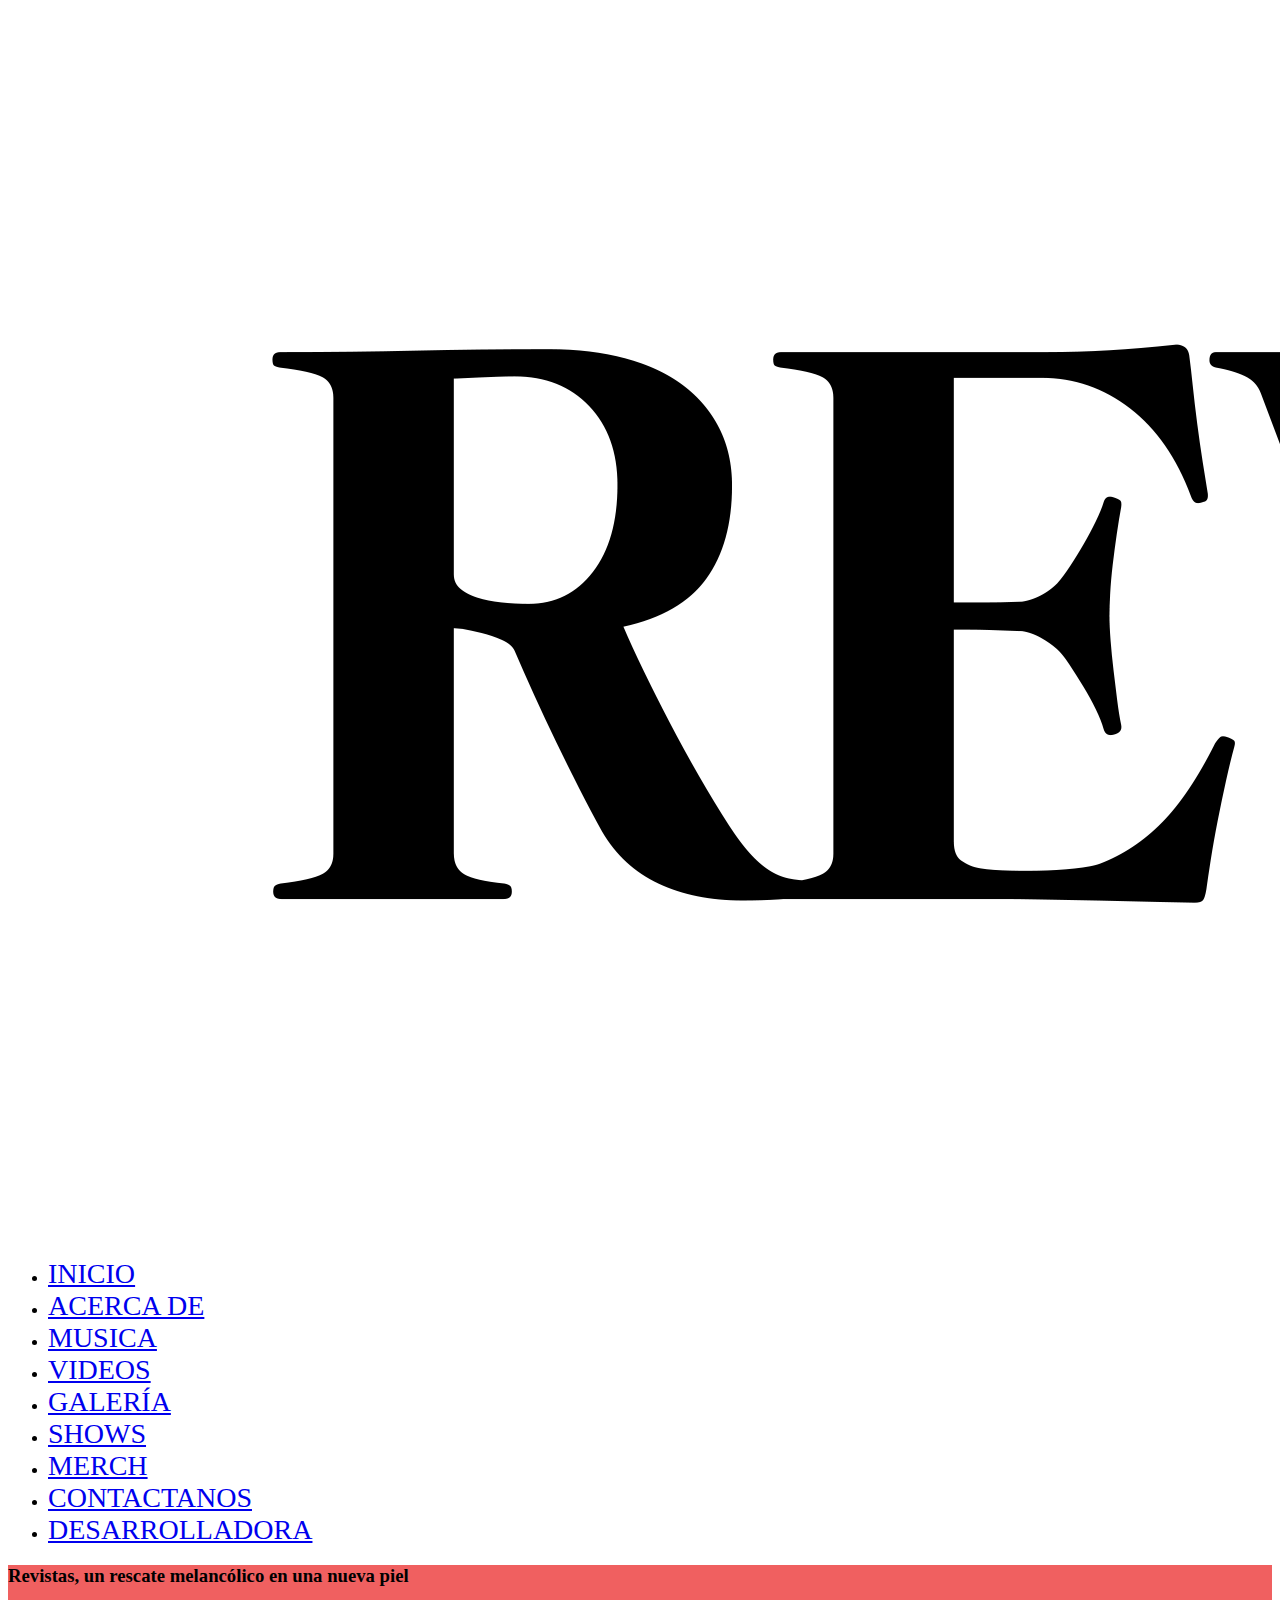
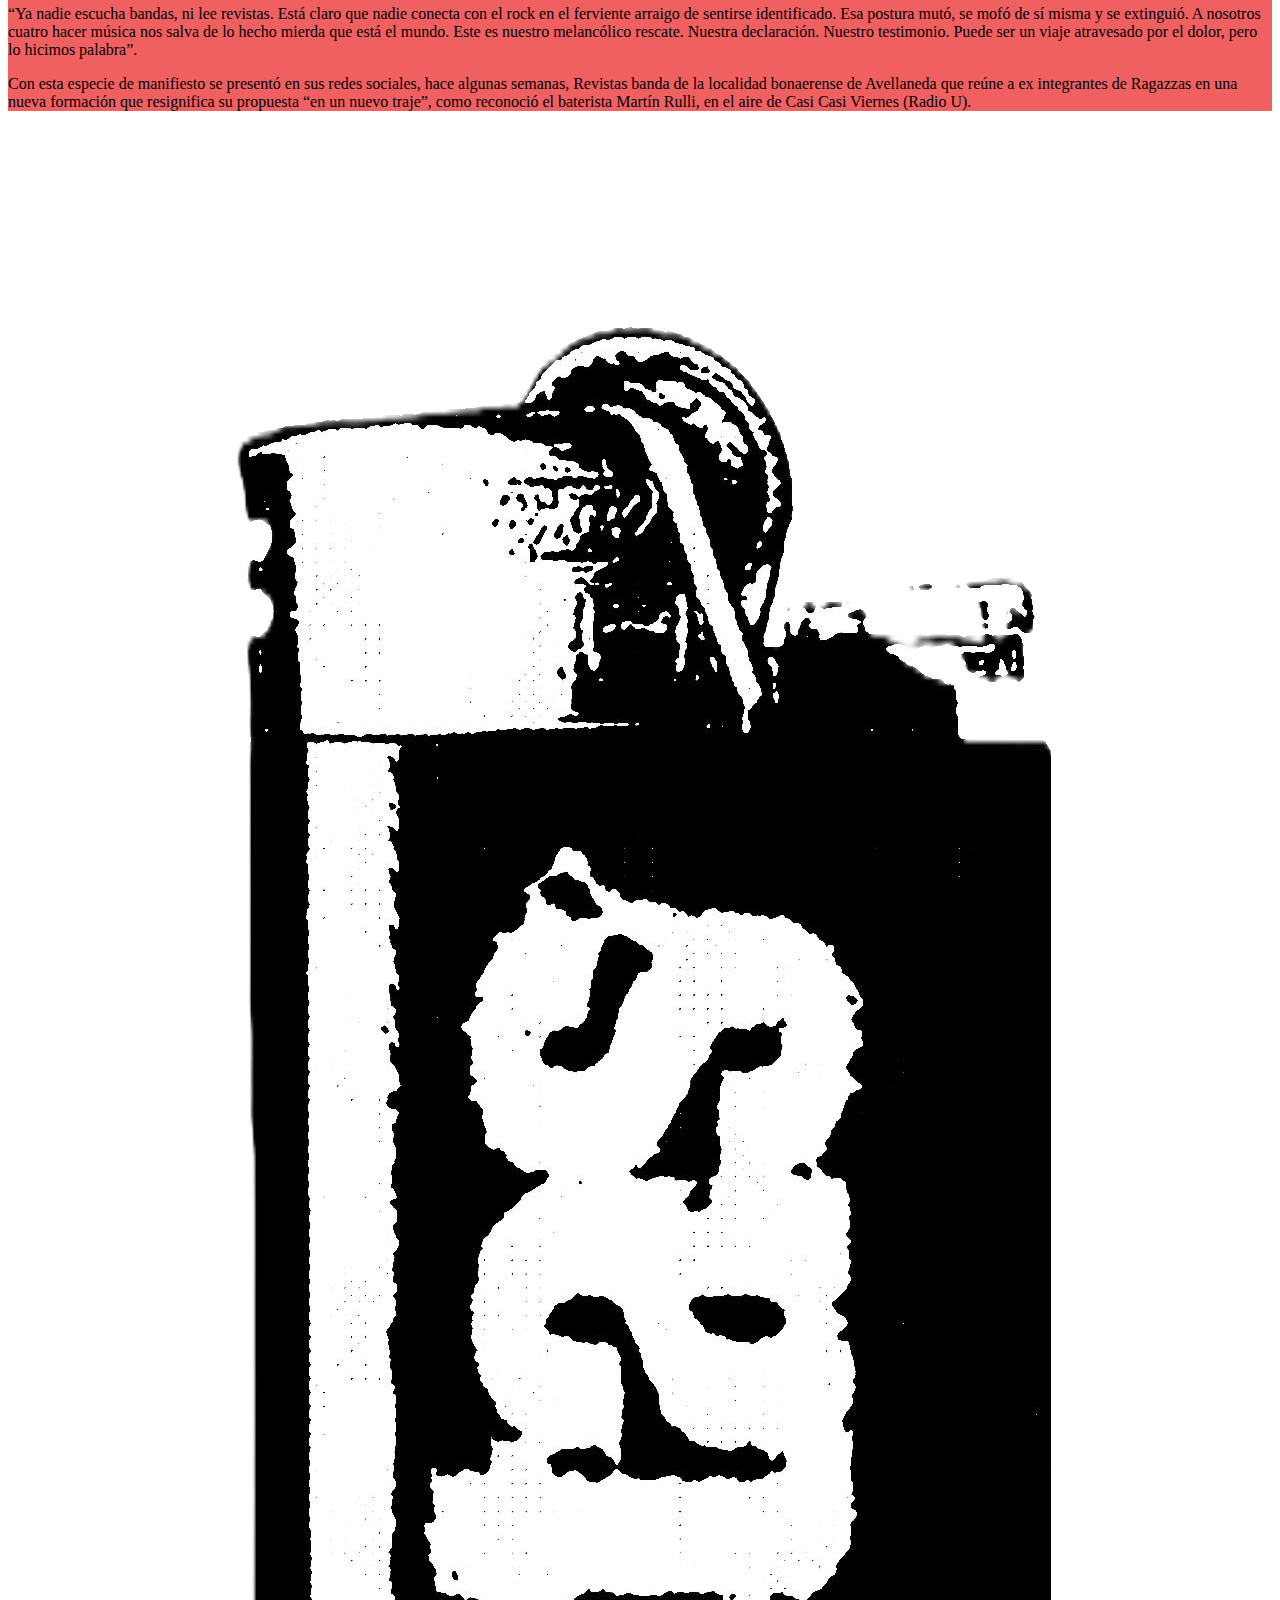
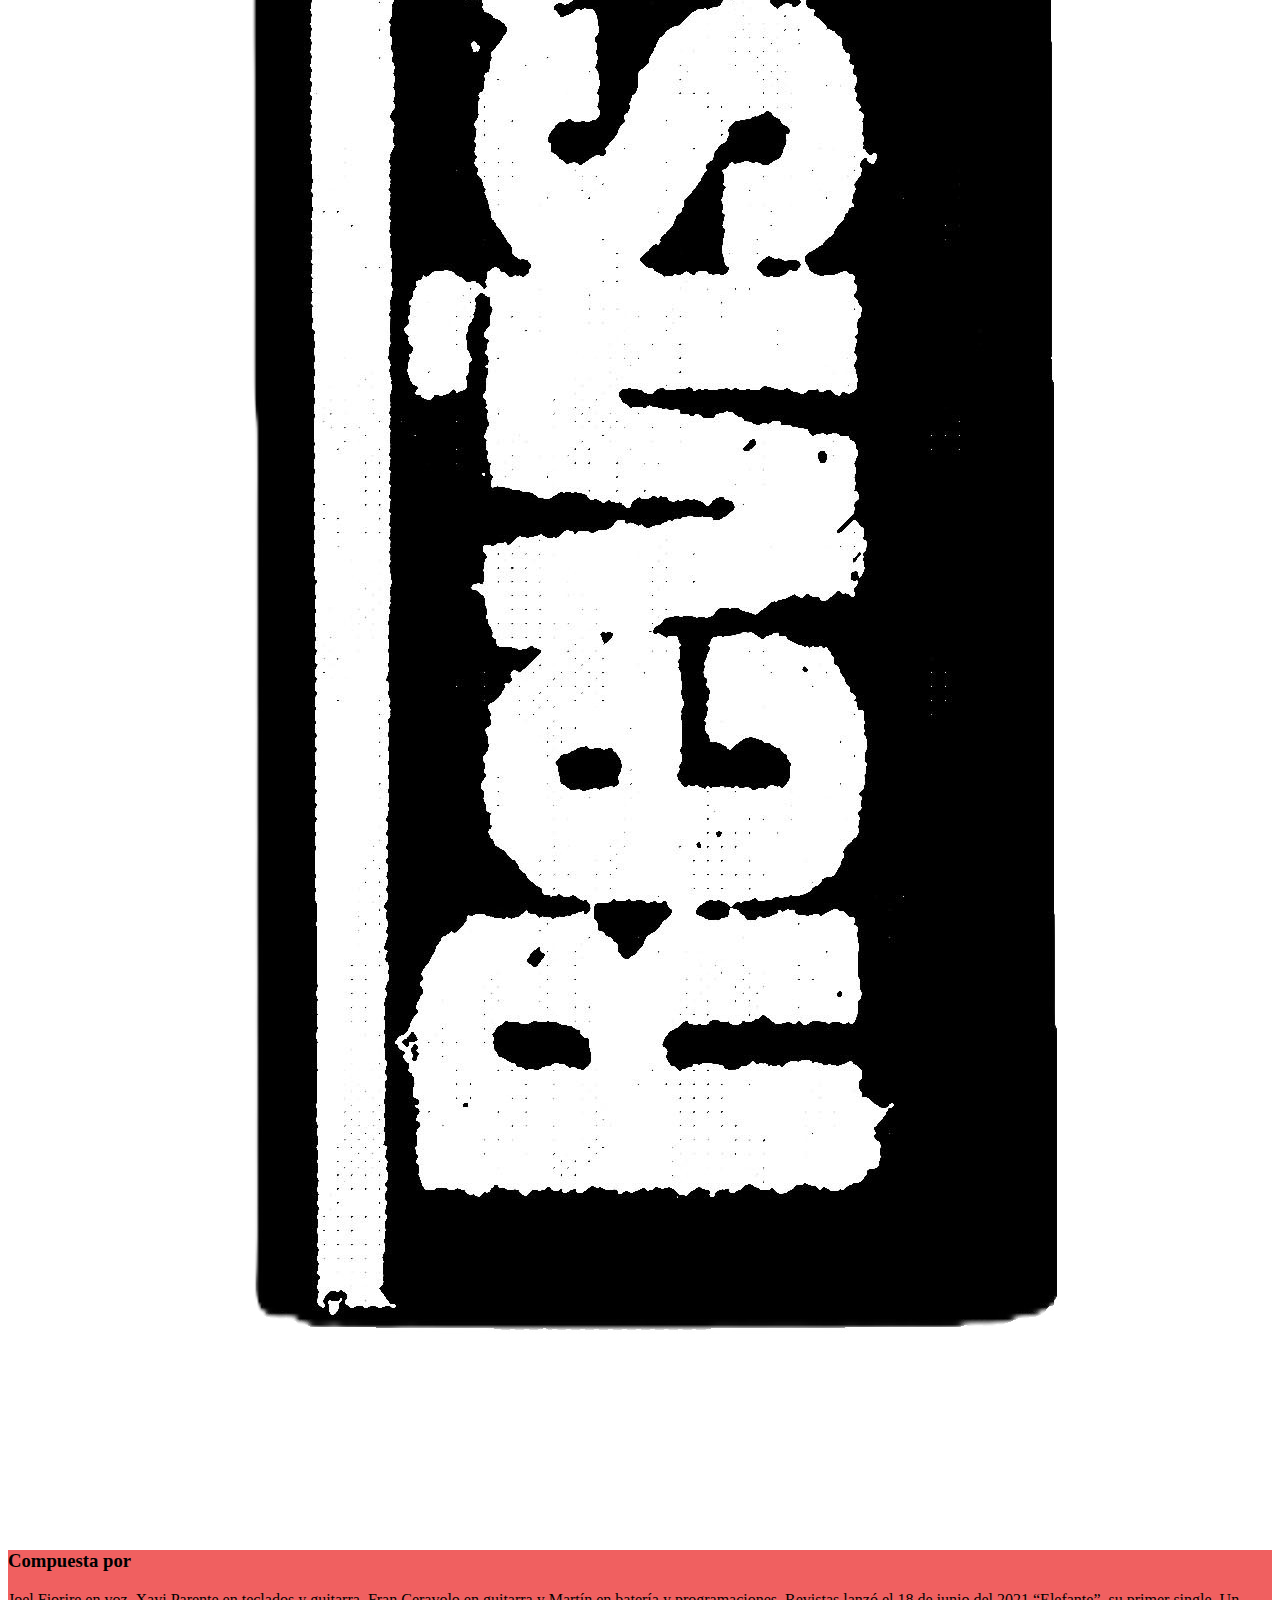
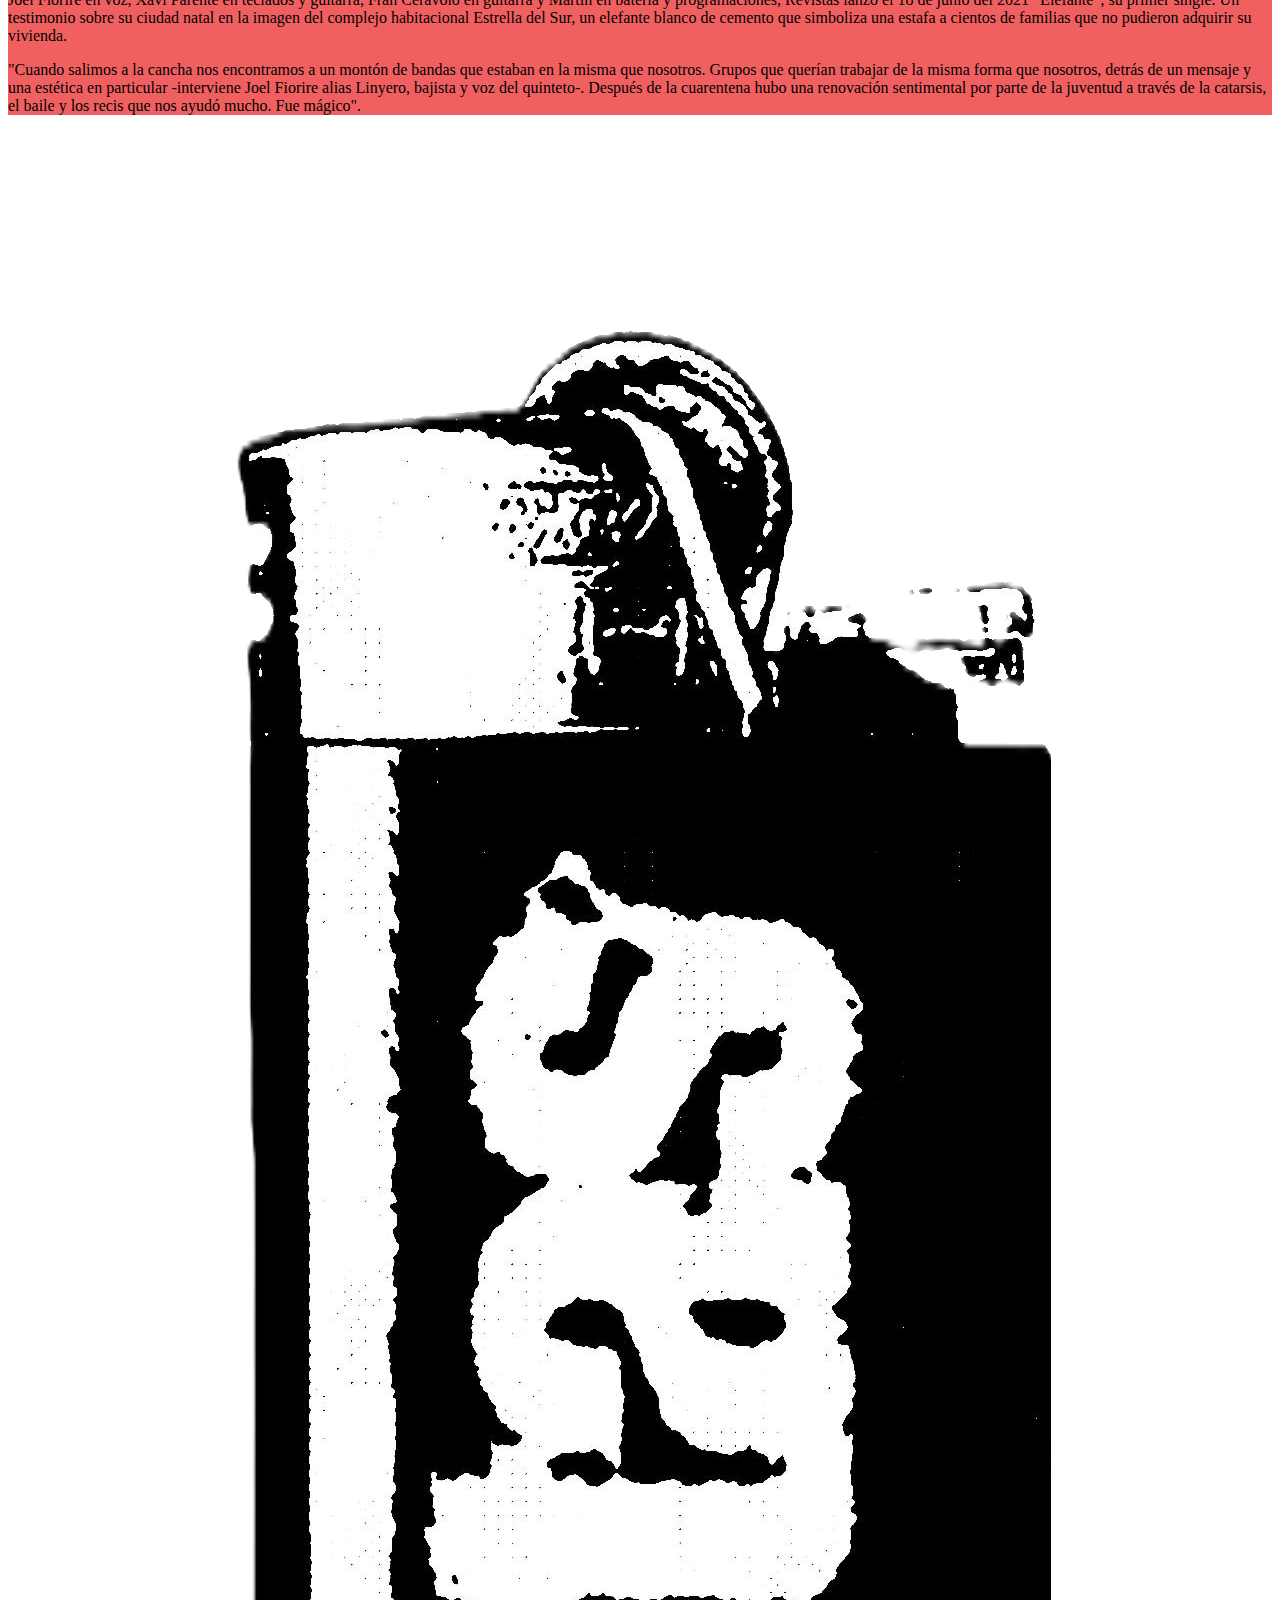
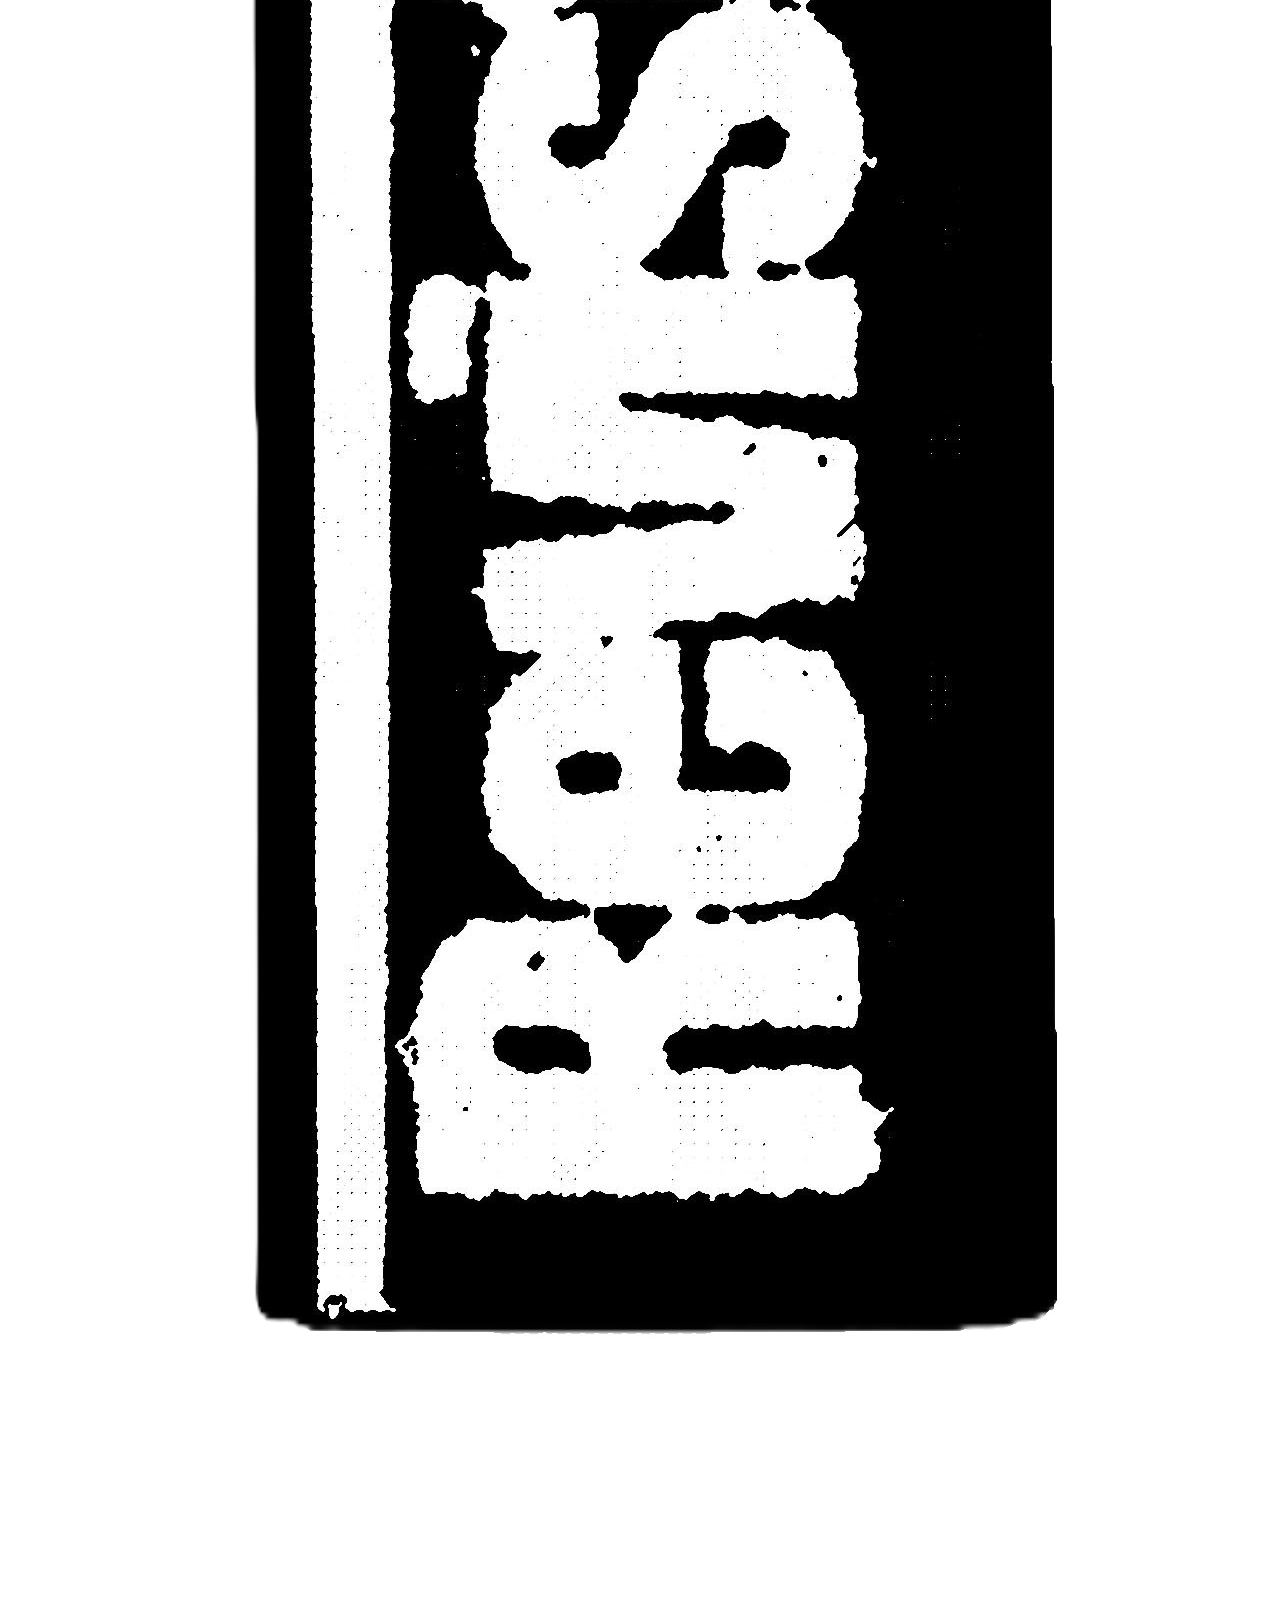
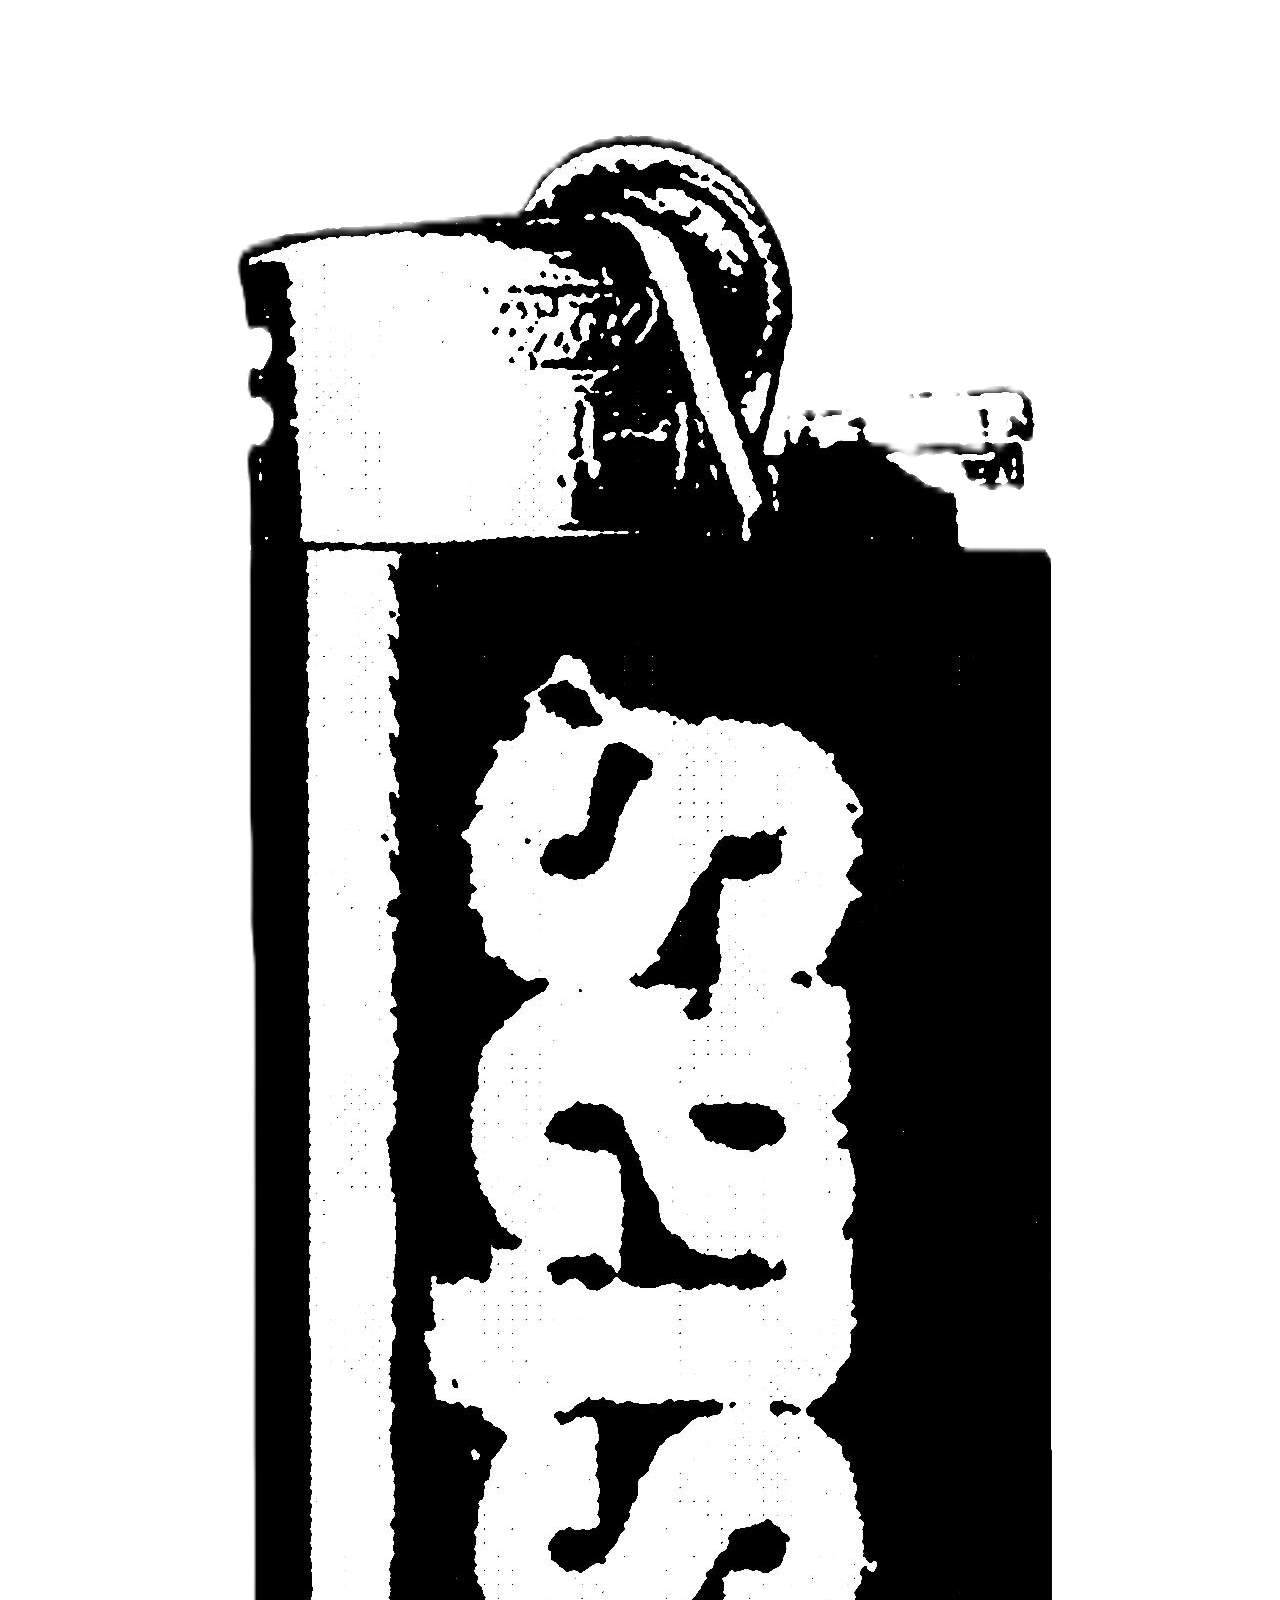
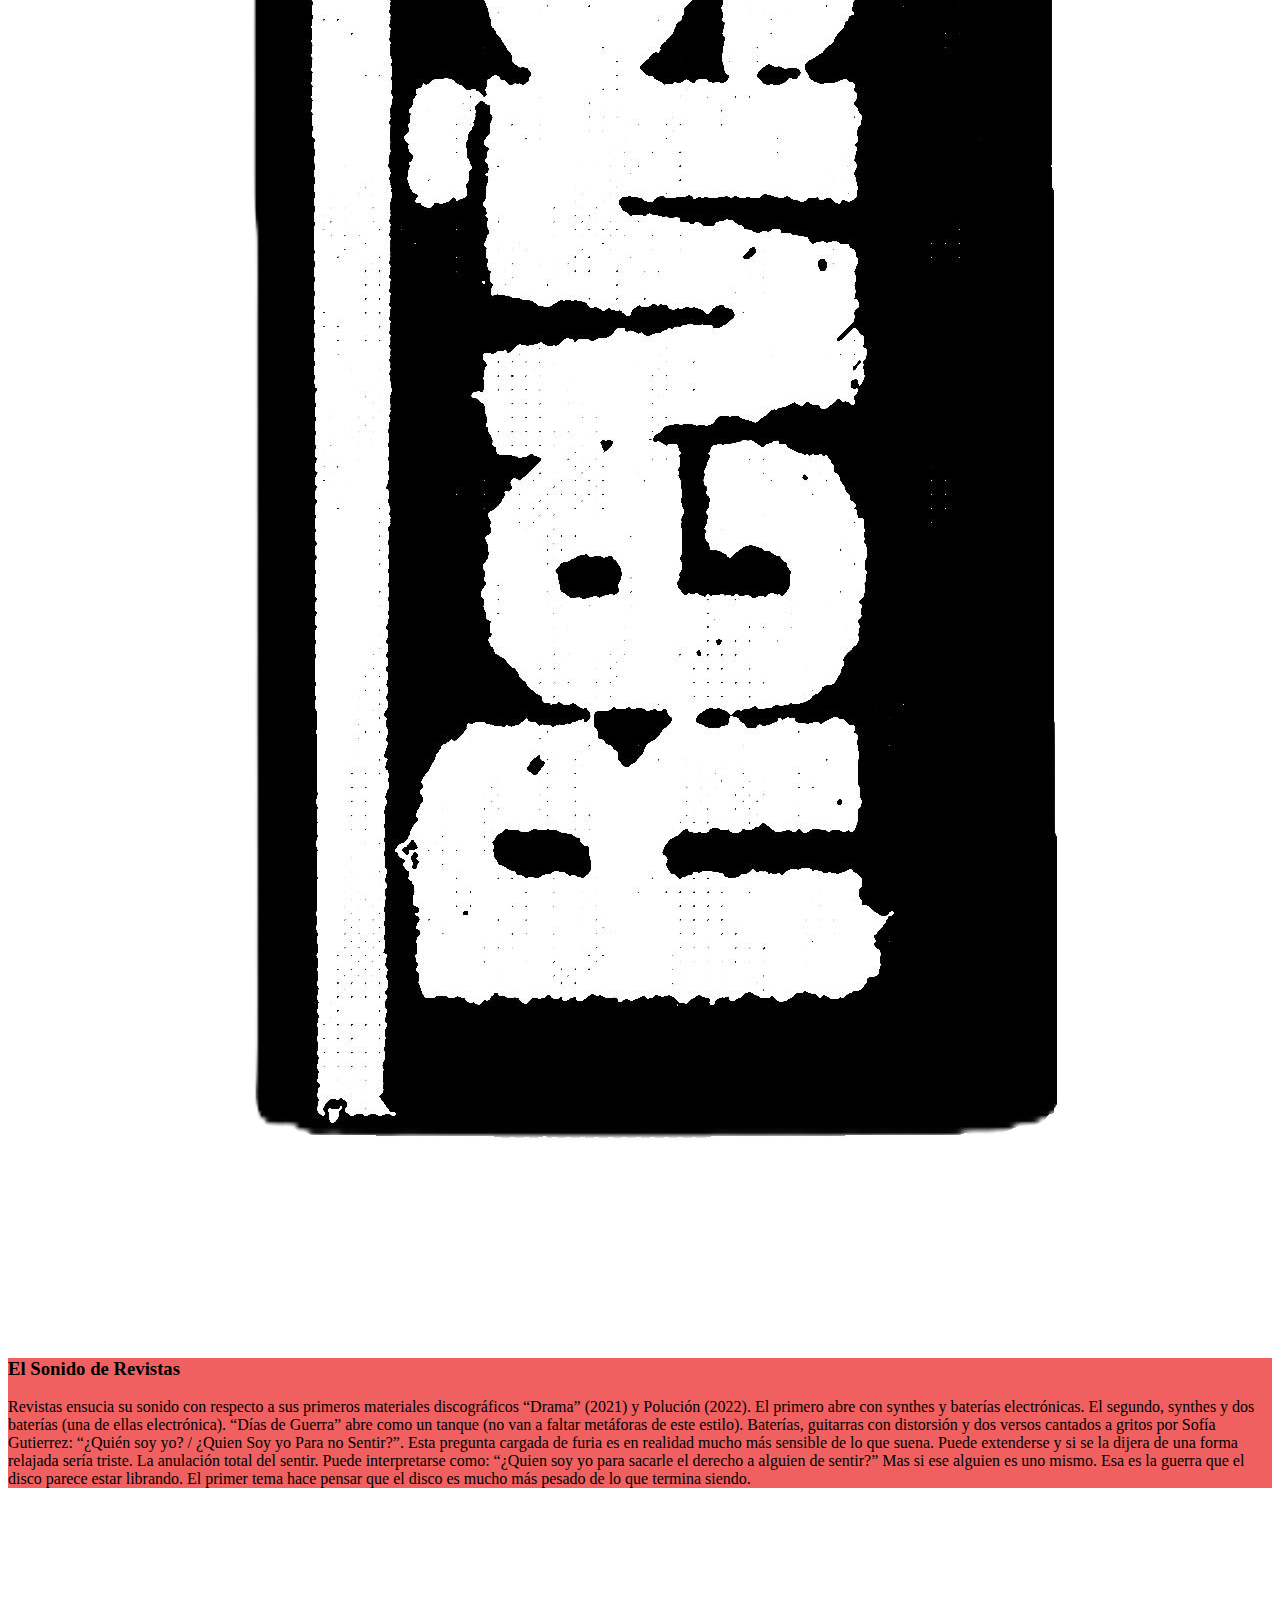
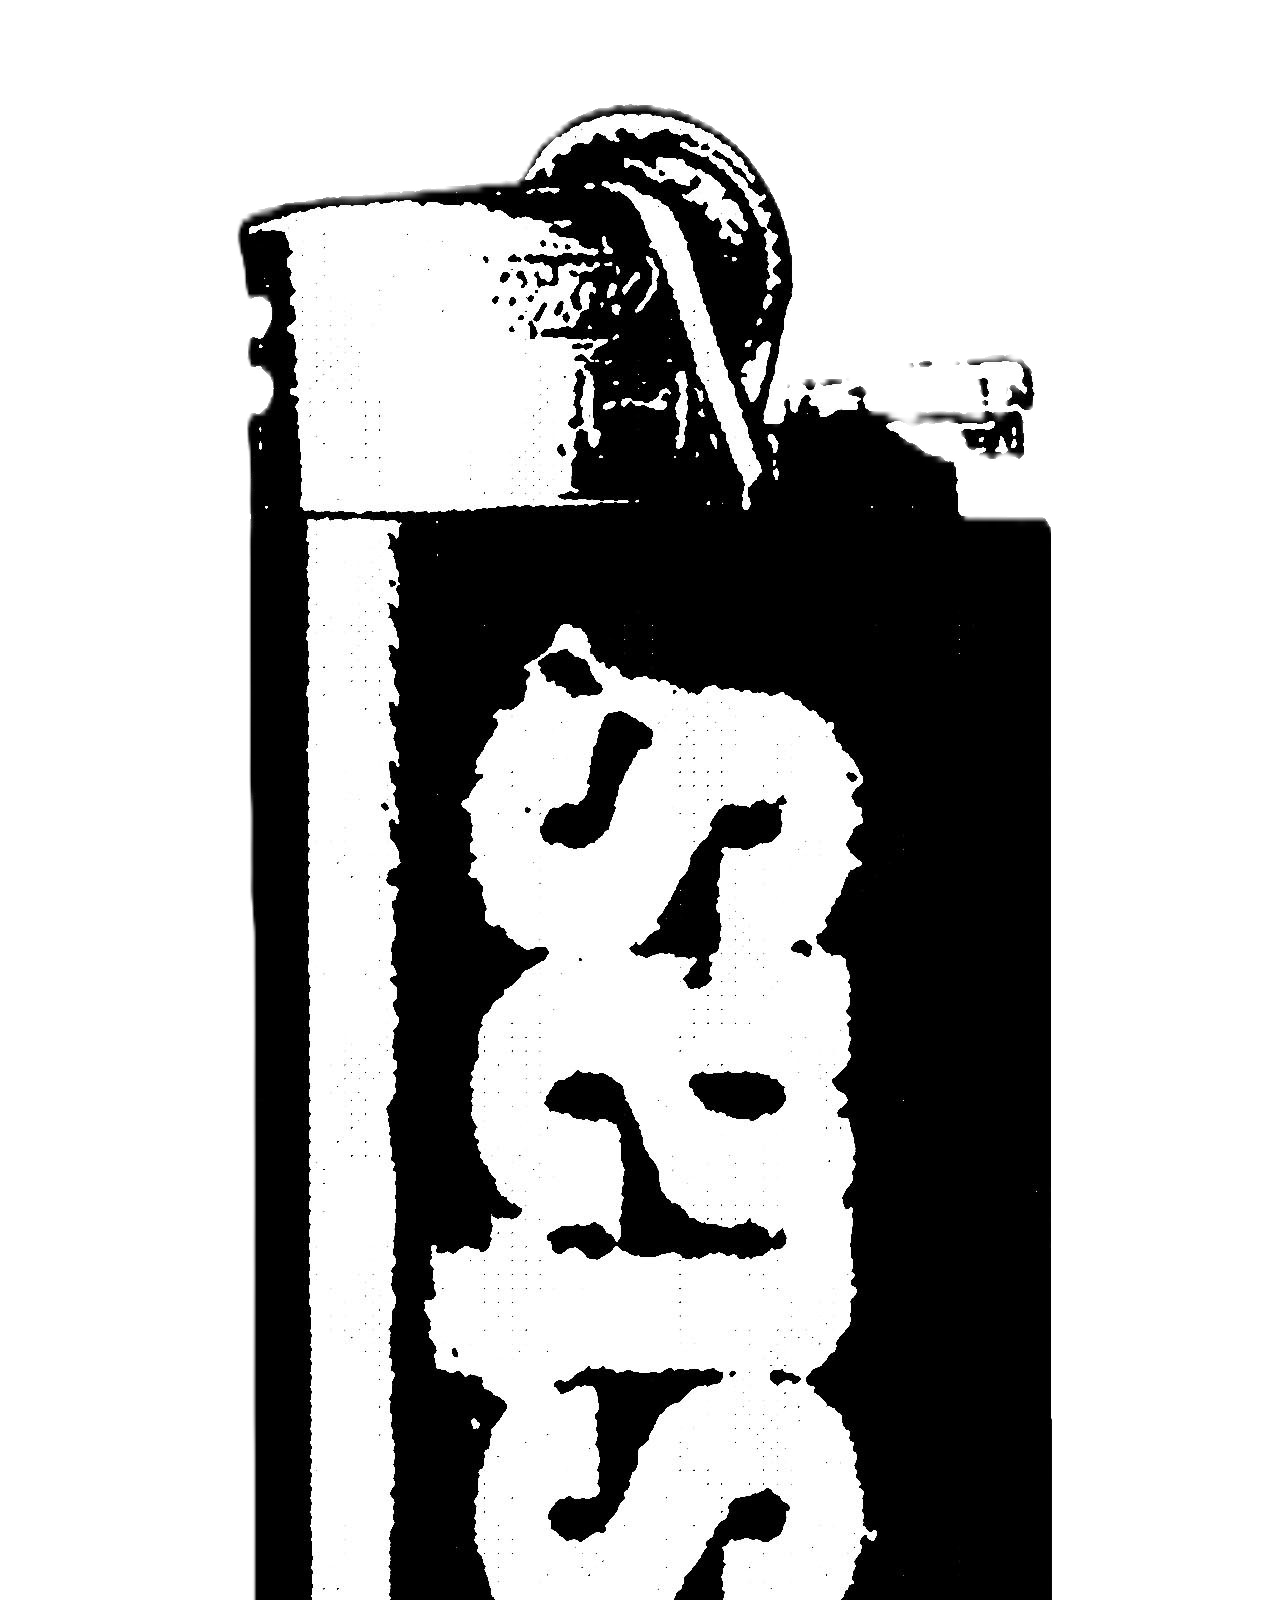
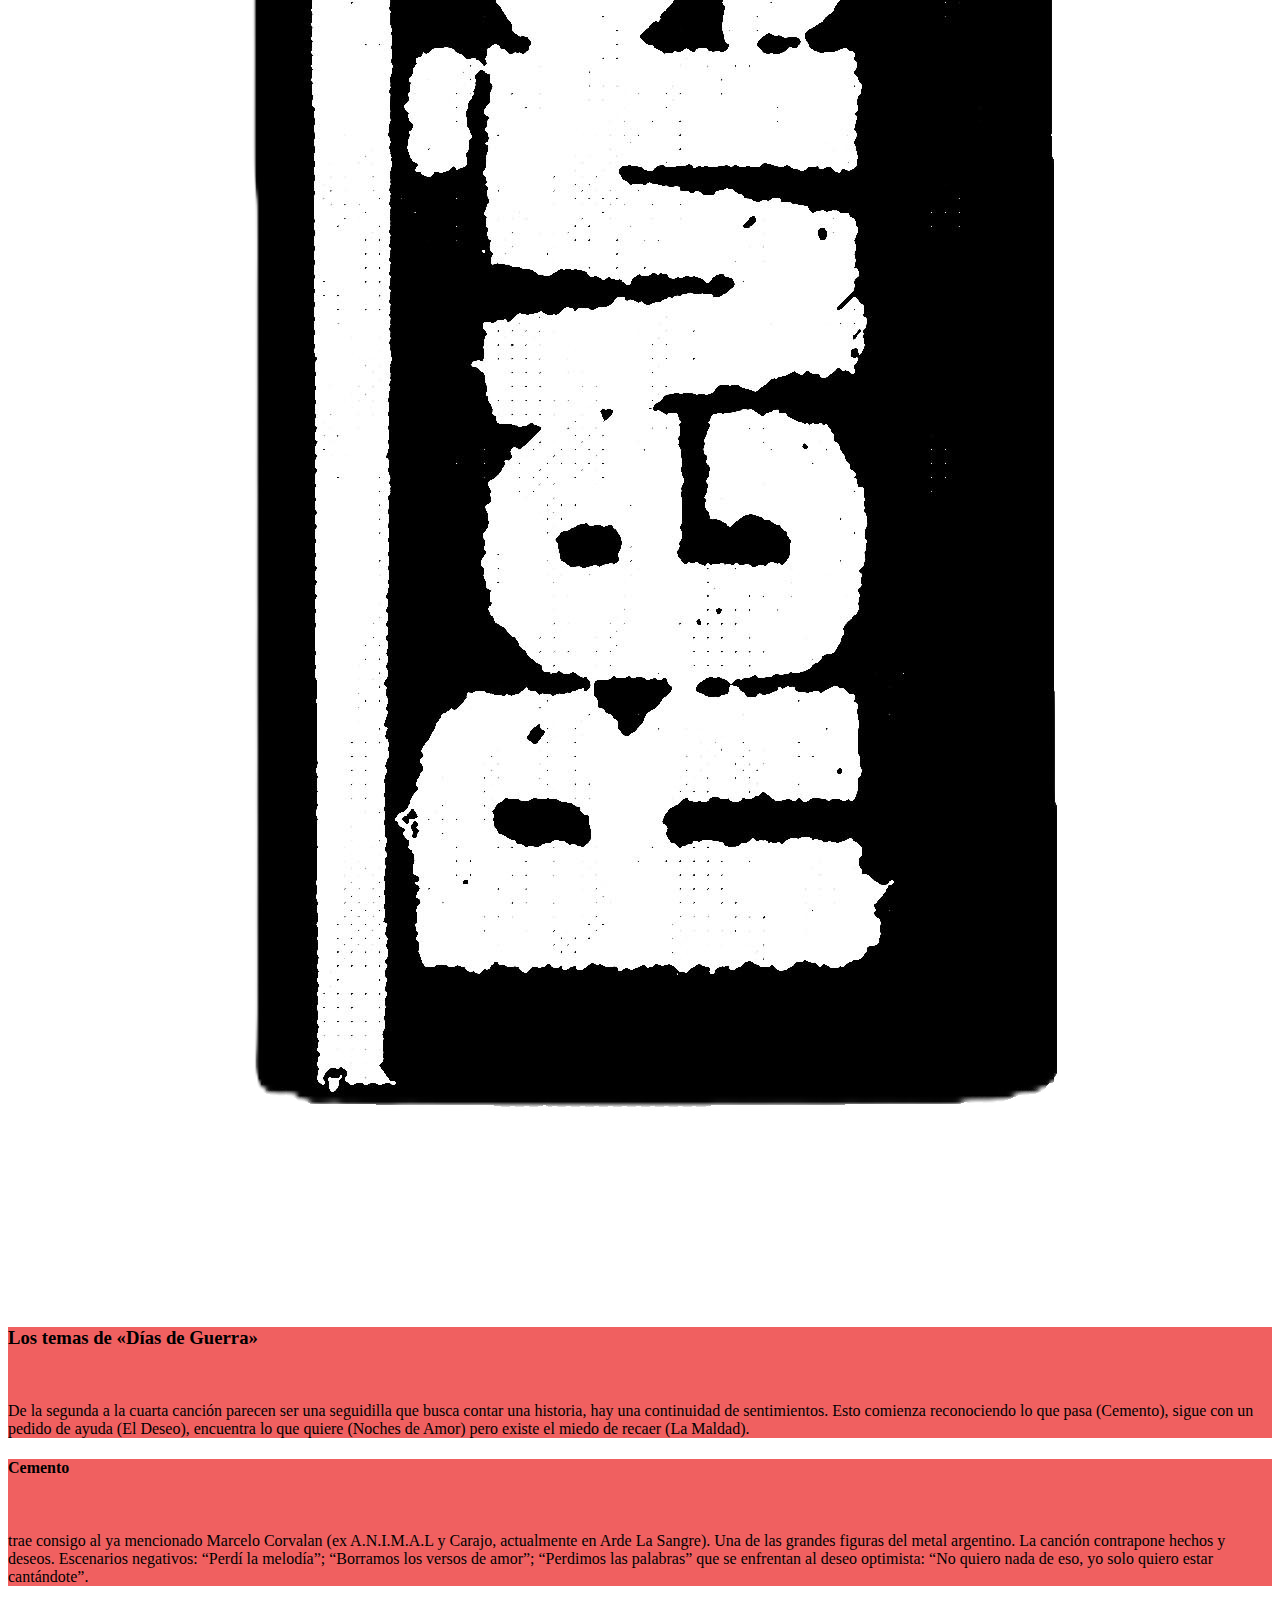
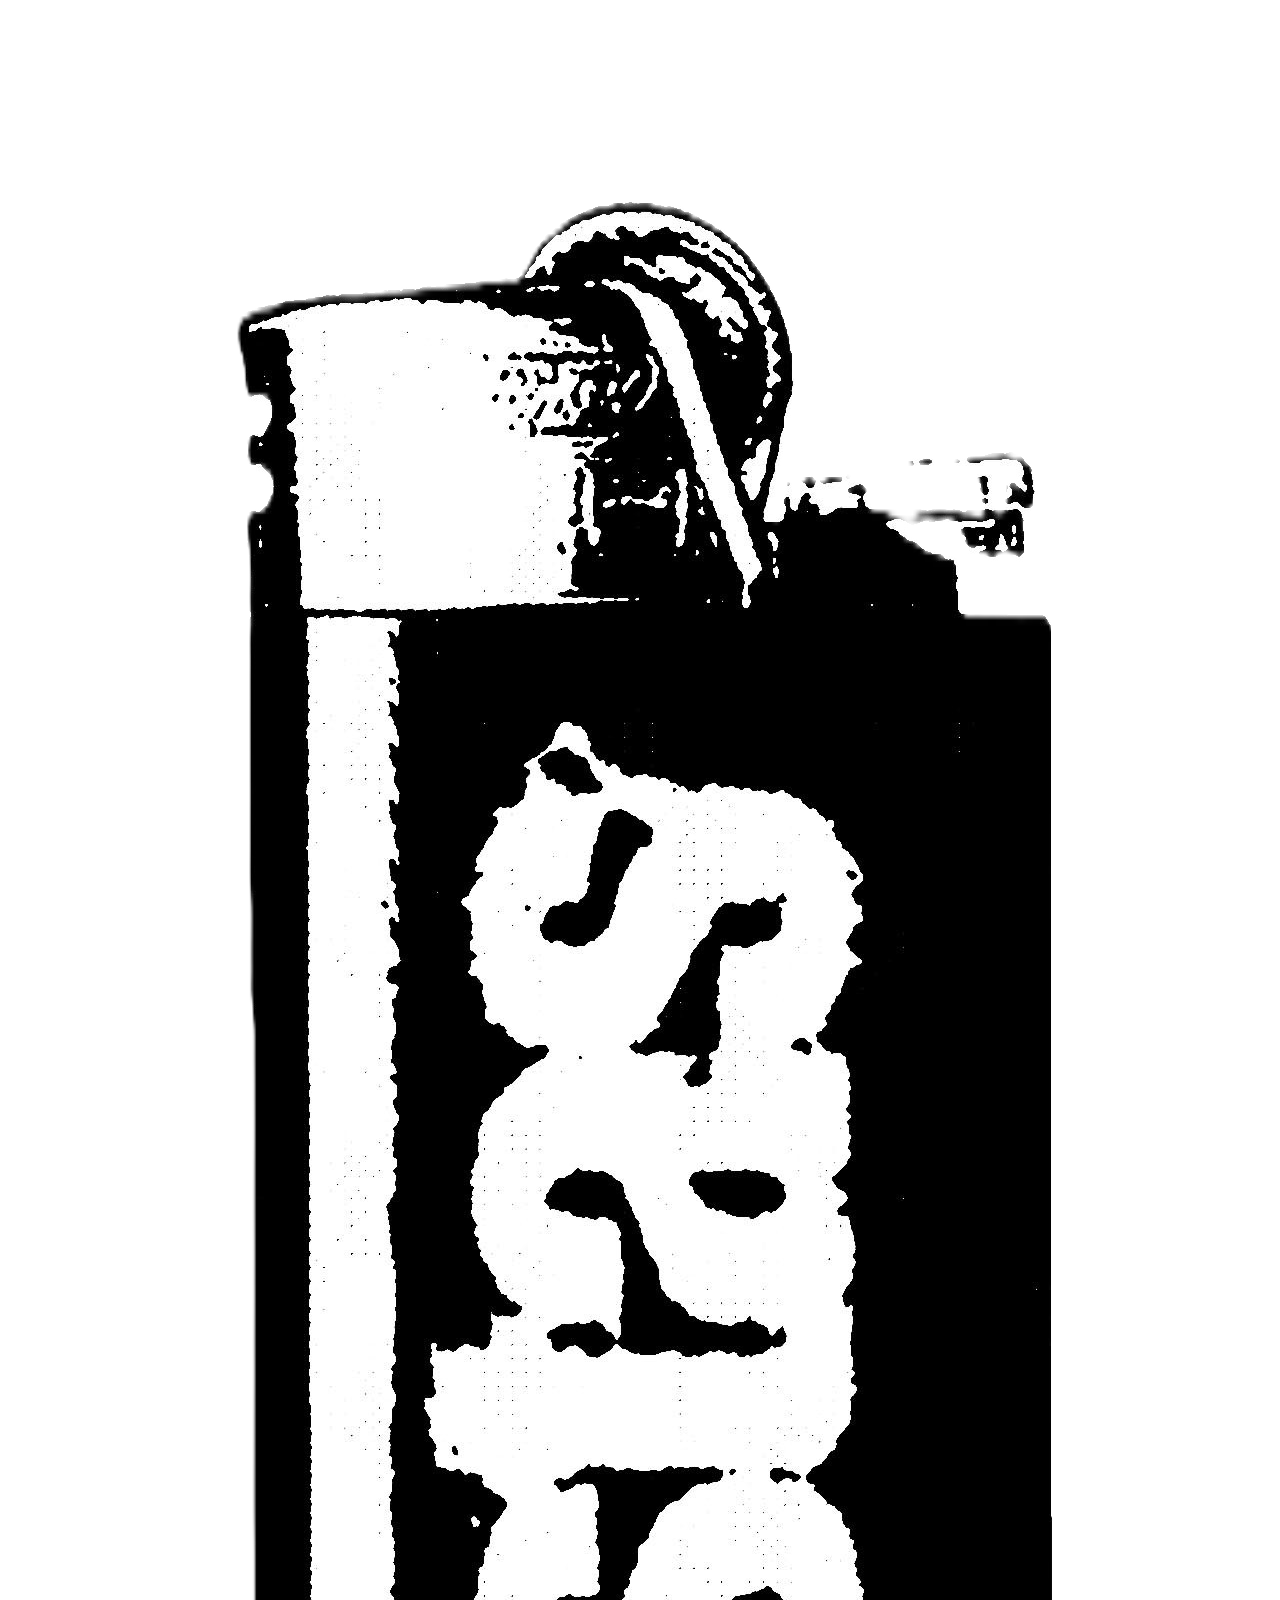
<file: historia.html>
<!DOCTYPE html>
<html lang="es">
    <head>
        <meta charset="UTF-8">
        <meta name="viewport" content="width=device-width, initial-scale=1.0">
        <title>REVISTAS - Página principal </title>
        <link href="https://cdn.jsdelivr.net/npm/bootstrap@5.3.8/dist/css/bootstrap.min.css" rel="stylesheet" integrity="sha384-sRIl4kxILFvY47J16cr9ZwB07vP4J8+LH7qKQnuqkuIAvNWLzeN8tE5YBujZqJLB" crossorigin="anonymous">
        <link rel="stylesheet" href="css/estilos.css">
        <script src="https://cdn.jsdelivr.net/npm/bootstrap@5.3.8/dist/js/bootstrap.bundle.min.js" integrity="sha384-FKyoEForCGlyvwx9Hj09JcYn3nv7wiPVlz7YYwJrWVcXK/BmnVDxM+D2scQbITxI" crossorigin="anonymous"></script>
</head>

    <body>

    <header>
          <img src="imagenes/REVISTAS 1 NEGRO.png" class="img-fluid" alt="revistas">

       <ul class="nav justify-content-center bg-transparent">
  <li class="nav-item">
    <a class="nav-link text-dark fw-semibold active" aria-current="page" href="index.html">INICIO</a>
  </li>
  <li class="nav-item">
    <a class="nav-link text-dark fw-semibold active" href="historia.html">ACERCA DE</a>
  </li>
  <li class="nav-item">
    <a class="nav-link text-dark fw-semibold active" href="musica.html">MUSICA</a>
  </li>
  <li class="nav-item">
    <a class="nav-link text-dark fw-semibold active" href="videos.html">VIDEOS</a>
  </li>
  <li class="nav-item">
    <a class="nav-link text-dark fw-semibold active" href="galeria.html">GALERÍA</a>
  </li>
  <li class="nav-item">
    <a class="nav-link text-dark fw-semibold active" href="show.html">SHOWS</a>
  </li>
  <li class="nav-item">
    <a class="nav-link text-dark fw-semibold active" href="merch.html">MERCH</a>
  </li>
  <li class="nav-item">
    <a class="nav-link text-dark fw-semibold active" href="contacto.html">CONTACTANOS</a>
  </li>
  <li class="nav-item">
    <a class="nav-link text-dark fw-semibold active" href="data.html">DESARROLLADORA</a>
  </li>
</ul>
    </header>

    <main class="container py-4">
        <div class="row row-cols-2 row-cols-md-3 row-cols-lg-4 g-3">



        <div class="card">
             <div class="card-body">
                <h3>Revistas, un rescate melancólico en una nueva piel</h3>
               <p> “Ya nadie escucha bandas, ni lee revistas. Está claro que nadie conecta con el rock en el ferviente arraigo de sentirse identificado. 
                Esa postura mutó, se mofó de sí misma y se extinguió. A nosotros cuatro hacer música nos salva de lo hecho mierda que está el mundo. 
                Este es nuestro melancólico rescate. Nuestra declaración. Nuestro testimonio. Puede ser un viaje atravesado por el dolor, pero lo hicimos palabra”.</p>
                <p>Con esta especie de manifiesto se presentó en sus redes sociales, hace algunas semanas, Revistas banda de la localidad bonaerense de Avellaneda 
                    que reúne a ex integrantes de Ragazzas en una nueva formación que resignifica su propuesta “en un nuevo traje”,
                     como reconoció el baterista Martín Rulli, en el aire de Casi Casi Viernes (Radio U).</p>
             </div>
        </div>

        <img src="imagenes/ENCENDEDOR 2.png" class="img-fluid" alt="revistas">
        
        
        <div class="card">
             <div class="card-body">
                <h3>Compuesta por </h3>
                <p>Joel Fiorire en voz, Xavi Parente en teclados y guitarra, Fran Ceravolo en guitarra y Martín en batería y programaciones, 
                 Revistas lanzó el 18 de junio del 2021 “Elefante”, su primer single. Un testimonio sobre su ciudad natal en la imagen del complejo habitacional 
                 Estrella del Sur, un elefante blanco de cemento que simboliza una estafa a cientos de familias que no pudieron adquirir su vivienda.</p>
                <p> "Cuando salimos a la cancha nos encontramos a un montón de bandas que estaban en la misma que nosotros. Grupos que querían trabajar 
                    de la misma forma que nosotros, detrás de un mensaje y una estética en particular -interviene Joel Fiorire alias Linyero, 
                    bajista y voz del quinteto-. Después de la cuarentena hubo una renovación sentimental por parte de la juventud a través de la catarsis, 
                    el baile y los recis que nos ayudó mucho. Fue mágico".</p>
             </div>
        </div>

        <img src="imagenes/ENCENDEDOR 2.png" class="img-fluid" alt="revistas">
        <img src="imagenes/ENCENDEDOR 2.png" class="img-fluid" alt="revistas">

        <div class="card">
            <div class="card-body">
               <h3>El Sonido de Revistas</h3> 
                <p>Revistas ensucia su sonido con respecto a sus primeros materiales discográficos “Drama” (2021) y Polución (2022). 
                    El primero abre con synthes y baterías electrónicas. El segundo, synthes y dos baterías (una de ellas electrónica). 
                    “Días de Guerra” abre como un tanque (no van a faltar metáforas de este estilo).
                    Baterías, guitarras con distorsión y dos versos cantados a gritos por Sofía Gutierrez: “¿Quién soy yo? / ¿Quien Soy yo Para no Sentir?”.
                     Esta pregunta cargada de furia es en realidad mucho más sensible de lo que suena. Puede extenderse y si se la dijera
                      de una forma relajada sería triste. La anulación total del sentir. Puede interpretarse como: 
                      “¿Quien soy yo para sacarle el derecho a alguien de sentir?” Mas si ese alguien es uno mismo.
                       Esa es la guerra que el disco parece estar librando. El primer tema hace pensar que el disco es mucho más pesado de lo que termina siendo.</p>
             </div>
        </div>

        <img src="imagenes/ENCENDEDOR 2.png" class="img-fluid" alt="revistas">

        <div class="card">
            <div class="card-body">
                <h3>Los temas de «Días de Guerra»</h3>
                <br>
                <p>De la segunda a la cuarta canción parecen ser una seguidilla que busca contar una historia, hay una continuidad de sentimientos. 
                    Esto comienza reconociendo lo que pasa (Cemento), sigue con un pedido de ayuda (El Deseo), encuentra lo que quiere (Noches de Amor)
                     pero existe el miedo de recaer (La Maldad). </p>
            </div>
        </div>


        <div class="card">
            <div class="card-body">
                <h4>Cemento</h4>
                <br>
                <p>trae consigo al ya mencionado Marcelo Corvalan (ex A.N.I.M.A.L y Carajo, actualmente en Arde La Sangre). 
                    Una de las grandes figuras del metal argentino. La canción contrapone hechos y deseos. 
                    Escenarios negativos: “Perdí la melodía”; “Borramos los versos de amor”; “Perdimos las palabras” que se enfrentan al deseo optimista:
                     “No quiero nada de eso, yo solo quiero estar cantándote”. </p>
            </div>
        </div>

        <img src="imagenes/ENCENDEDOR 2.png" class="img-fluid" alt="revistas">

        <div class="card">
            <div class="card-body">
                <h4>El Deseo</h4>
                <br>
                <p>es la imagen, la tapa del disco, donde se agrega algo de dulzura que es la contracara de la guerra que proclama el título.
                     El abrazo es un deseo pero también es un pedido de urgencia antes que el encierro en uno gane.
                      Así como “El Deseo” le da portada, Noches de Amor le da el título al álbum de forma contradictoria. 
                      “Días de guerra, noches de amor”. El tema romántico del álbum para un momento de crisis. La Maldad es miedo.
                       “No quiero volverme a ir” dice después de habernos contado que sus amigos ya no están, que se encuentra solo “buscando el cielo que perdió”. </p>
            </div>
        </div>

        <img src="imagenes/ENCENDEDOR 2.png" class="img-fluid" alt="revistas">
        <img src="imagenes/ENCENDEDOR 2.png" class="img-fluid" alt="revistas">

        <div class="card">
            <div class="card-body">
                <h4>Quemar la Plata</h4>
                <br>
                <p>En este tema se puede notar la presencia de la producción del Principe Idiota. 
                    El sonido es similar a Mi Amigo Invencible pero con la oscuridad y ejecución de Revistas. Es un reinicio, 
                    de nuevo una canción de pocos versos y que  deja una pregunta sin respuesta, igual que el primer tema: 
                    “¿Qué pasaría si no existiera quemar la plata?”. Abierto a interpretación, puede ser la literalidad de quemarla.
                     Puede ser una referencia al libro de Piglia. También está la acepción de quemarla como usarla lo más rápido posible. </p>
            </div>
        </div>

        <img src="imagenes/ENCENDEDOR 2.png" class="img-fluid" alt="revistas">

         <div class="card">
            <div class="card-body">
                <br>
                <p>Considerando la interpretación de las canciones anteriores, ¿Qué importa? es la derrota. 
                    Si La Maldad es el miedo, la colaboración con El Principe Idiota es la recaída. 
                    Soledad a pesar de la compañía: “¿Que importa si me voy, si no estoy?”. 
                    Desentonar a pesar del intento: “Me aburrieron las formas, ese no era mi plan” </p>

                 <p>Noise, el último tema, el único instrumental del disco. Hay una tendencia a la que Revistas se suma: el epílogo en los discos.
                     Una última canción que cambia las reglas del disco. “Ciudad de Dios” de Dillom. 
                     Mujer Cebra lo hizo con “Salto.” en el primer disco o “Donde Termina el Silencio.”. 
                     Buen detalle que ambas terminan con un punto. Recurso que también usa Pax & the Baby Boys en “Ya no hay nada que puedas hacer.”</p>    
            </div>
        </div>

        <img src="imagenes/ENCENDEDOR 2.png" class="img-fluid" alt="revistas">
        <img src="imagenes/ENCENDEDOR 2.png" class="img-fluid" alt="revistas">
        <img src="imagenes/ENCENDEDOR 2.png" class="img-fluid" alt="revistas">
        <img src="imagenes/ENCENDEDOR 2.png" class="img-fluid" alt="revistas">

    </div>

        
    </main>

    <div class="container text-center">
        <div class="row">
            <footer>
            <p>Informática general 1 - Página de REVISTAS desarrollada por Kiara Stancatti</p>
            </footer>
        </div>
    </div>
        

</body>
</html>
</file>
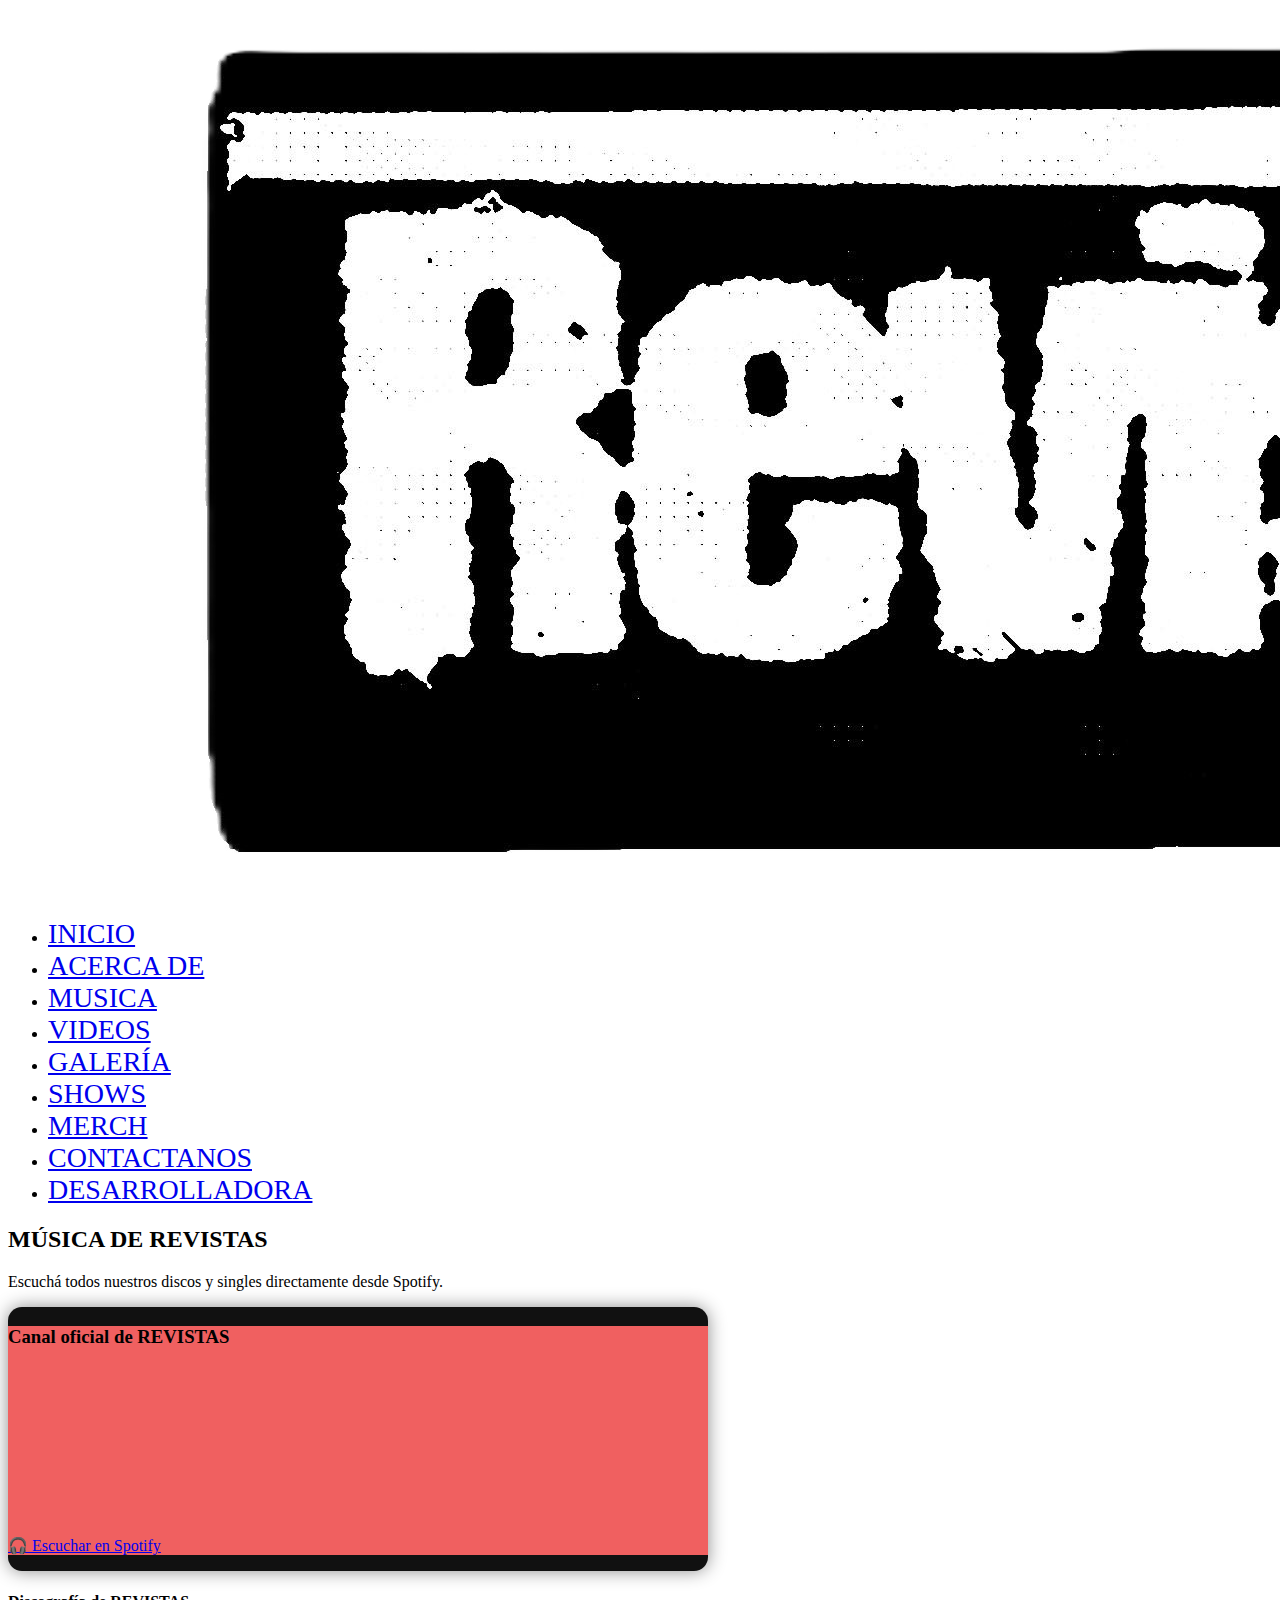
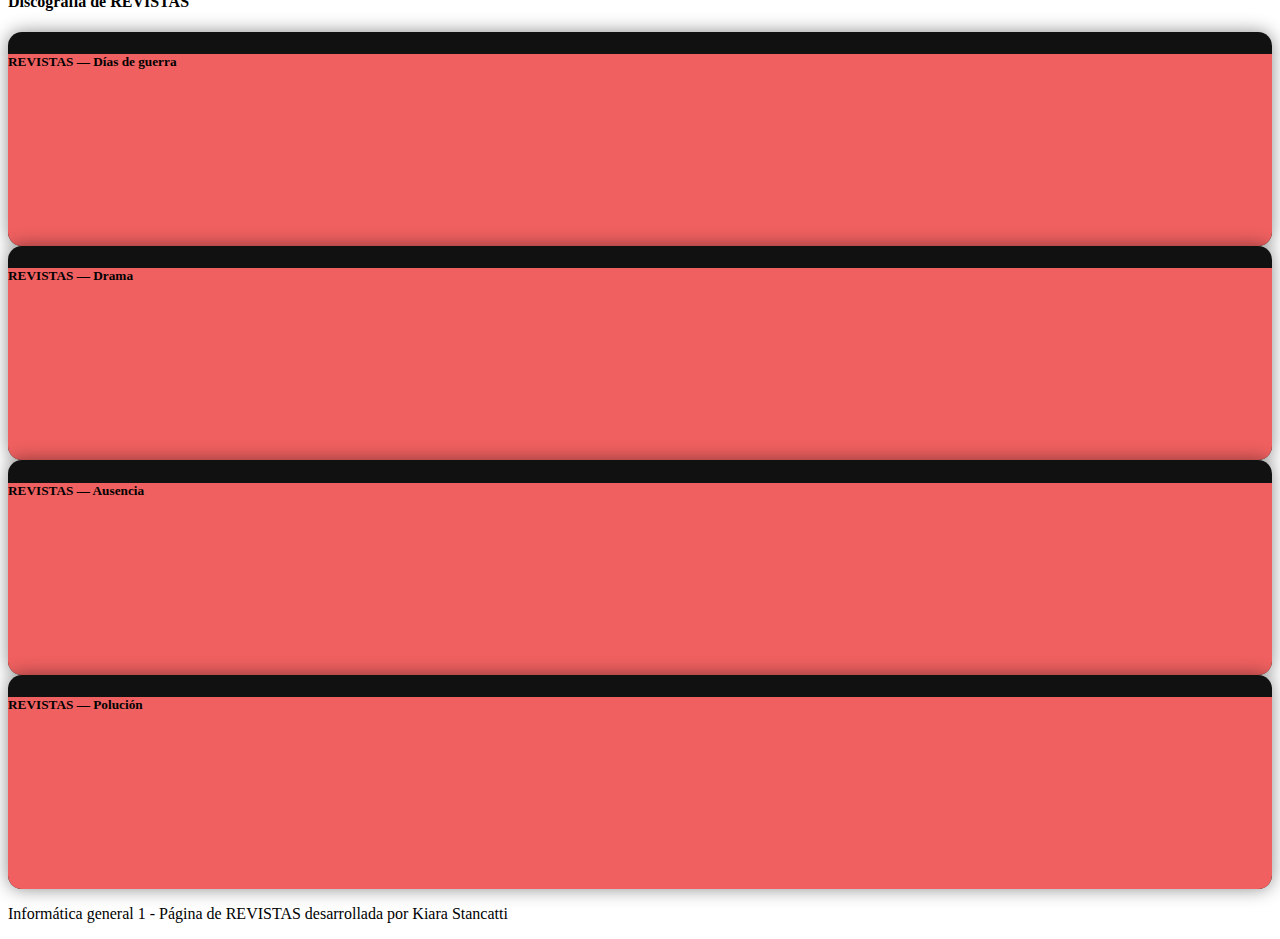
<file: musica.html>
<!DOCTYPE html>
<html lang="es">
    <head>
        <meta charset="UTF-8">
        <meta name="viewport" content="width=device-width, initial-scale=1.0">
        <title>REVISTAS - Página principal </title>
        <link href="https://cdn.jsdelivr.net/npm/bootstrap@5.3.8/dist/css/bootstrap.min.css" rel="stylesheet" integrity="sha384-sRIl4kxILFvY47J16cr9ZwB07vP4J8+LH7qKQnuqkuIAvNWLzeN8tE5YBujZqJLB" crossorigin="anonymous">
        <link rel="stylesheet" href="css/estilos.css">
        <script src="https://cdn.jsdelivr.net/npm/bootstrap@5.3.8/dist/js/bootstrap.bundle.min.js" integrity="sha384-FKyoEForCGlyvwx9Hj09JcYn3nv7wiPVlz7YYwJrWVcXK/BmnVDxM+D2scQbITxI" crossorigin="anonymous"></script>
    </head>

    <body>
     <header>
          <img src="imagenes/fuegodecote2.png" class="img-fluid" alt="revistas">

        <ul class="nav justify-content-center bg-transparent">
  <li class="nav-item">
    <a class="nav-link text-dark fw-semibold active" aria-current="page" href="index.html">INICIO</a>
  </li>
  <li class="nav-item">
    <a class="nav-link text-dark fw-semibold active" href="historia.html">ACERCA DE</a>
  </li>
  <li class="nav-item">
    <a class="nav-link text-dark fw-semibold active" href="musica.html">MUSICA</a>
  </li>
  <li class="nav-item">
    <a class="nav-link text-dark fw-semibold active" href="videos.html">VIDEOS</a>
  </li>
  <li class="nav-item">
    <a class="nav-link text-dark fw-semibold active" href="galeria.html">GALERÍA</a>
  </li>
  <li class="nav-item">
    <a class="nav-link text-dark fw-semibold active" href="show.html">SHOWS</a>
  </li>
  <li class="nav-item">
    <a class="nav-link text-dark fw-semibold active" href="merch.html">MERCH</a>
  </li>
  <li class="nav-item">
    <a class="nav-link text-dark fw-semibold active" href="contacto.html">CONTACTANOS</a>
  </li>
  <li class="nav-item">
    <a class="nav-link text-dark fw-semibold active" href="data.html">DESARROLLADORA</a>
  </li>
</ul>
    </header>

    <main>
      <!-- SECCIÓN MÚSICA -->
<section class="py-5 bg-dark text-light">
  <div class="container">

    <!-- Título general -->
    <div class="text-center mb-5">
      <h2 class="fw-bold">MÚSICA DE REVISTAS</h2>
      <p class="text-secondary">Escuchá todos nuestros discos y singles directamente desde Spotify.</p>
    </div>

    <!-- Tarjeta principal del canal de Spotify -->
    <div class="card bg-black text-light border-0 sombra-album mx-auto" style="max-width: 700px;">
      <div class="card-body text-center">
        <h3 class="fw-bold mb-4">Canal oficial de REVISTAS</h3>

        <!-- Reproductor Spotify  -->
        <div class="ratio ratio-16x9 reproductor-spotify">
          <iframe style="border-radius:12px"
                  src="https://open.spotify.com/embed/artist/7awcB0RMHO3U7R0u8AKkNp?utm_source=generator&theme=0"
                  width="100%" height="100%" frameborder="0"
                  allow="autoplay; clipboard-write; encrypted-media; fullscreen; picture-in-picture"
                  loading="lazy"></iframe>
        </div>

        <p class="mt-4">
          <a href="https://open.spotify.com/artist/7awcB0RMHO3U7R0u8AKkNp"
             target="_blank" class="btn btn-success fw-semibold px-4 py-2 boton-linktree">
            🎧 Escuchar en Spotify
          </a>
        </p>
      </div>
    </div>

   <!-- discos individuales -->
<div class="mt-5">
  <h4 class="fw-bold mb-4 text-center">Discografía de REVISTAS</h4>

  <div class="row g-4">
    <!-- Disco 1 -->
    <div class="col-12 col-lg-6">
      <div class="card bg-black text-light border-0 sombra-album h-100">
        <div class="card-body">
          <h5 class="fw-bold mb-3">REVISTAS — Días de guerra</h5>
          <div class="ratio ratio-4x3 reproductor-spotify">
            <iframe style="border-radius:12px"
                    src="https://open.spotify.com/embed/album/1IEqed7fczKt0bykRGcydn?utm_source=generator"
                    width="100%" height="100%" frameborder="0"
                    allow="autoplay; clipboard-write; encrypted-media; fullscreen; picture-in-picture"
                    loading="lazy"></iframe>
          </div>
        </div>
      </div>
    </div>

    <!-- Disco 2 -->
    <div class="col-12 col-lg-6">
      <div class="card bg-black text-light border-0 sombra-album h-100">
        <div class="card-body">
          <h5 class="fw-bold mb-3">REVISTAS — Drama</h5>
          <div class="ratio ratio-4x3 reproductor-spotify">
            <iframe style="border-radius:12px"
                    src="https://open.spotify.com/embed/album/6WtmjqcRqwbQRVSzicqD3g?utm_source=generator"
                    width="100%" height="100%" frameborder="0"
                    allow="autoplay; clipboard-write; encrypted-media; fullscreen; picture-in-picture"
                    loading="lazy"></iframe>
          </div>
        </div>
      </div>
    </div>

    <!-- Disco 3 -->
    <div class="col-12 col-lg-6">
      <div class="card bg-black text-light border-0 sombra-album h-100">
        <div class="card-body">
          <h5 class="fw-bold mb-3">REVISTAS — Ausencia</h5>
          <div class="ratio ratio-4x3 reproductor-spotify">
            <iframe style="border-radius:12px"
                    src="https://open.spotify.com/embed/album/4crlLxHdASc5WpZdy5zjnE?utm_source=generator"
                    width="100%" height="100%" frameborder="0"
                    allow="autoplay; clipboard-write; encrypted-media; fullscreen; picture-in-picture"
                    loading="lazy"></iframe>
          </div>
        </div>
      </div>
    </div>

    <!-- Disco 4 -->
    <div class="col-12 col-lg-6">
      <div class="card bg-black text-light border-0 sombra-album h-100">
        <div class="card-body">
          <h5 class="fw-bold mb-3">REVISTAS — Polución</h5>
          <div class="ratio ratio-4x3 reproductor-spotify">
            <iframe style="border-radius:12px"
                    src="https://open.spotify.com/embed/album/5G1P6JVTIx4zFbODPurKb5?utm_source=generator"
                    width="100%" height="100%" frameborder="0"
                    allow="autoplay; clipboard-write; encrypted-media; fullscreen; picture-in-picture"
                    loading="lazy"></iframe>
          </div>
        </div>
      </div>
    </div>
  </div>
</div>


  </div>
</section>
    </main>

        <div class="container text-center">
        <div class="row">
            <footer>
            <p>Informática general 1 - Página de REVISTAS desarrollada por Kiara Stancatti</p>
            </footer>
        </div>
    </div>


</body>
</html>
</file>
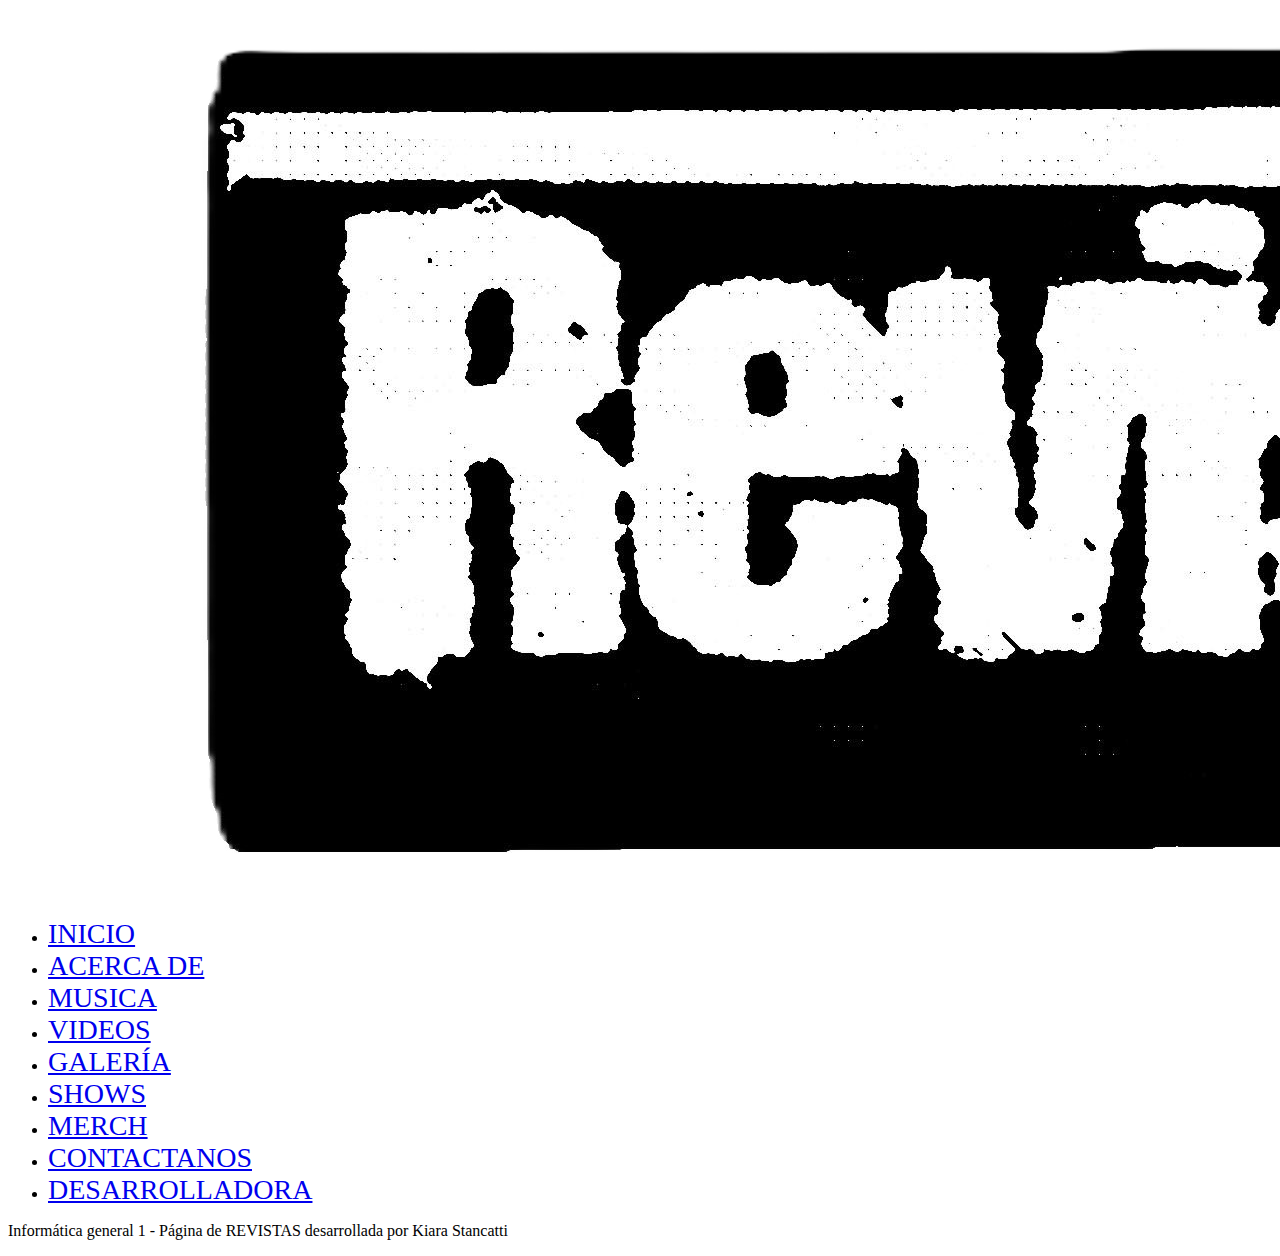
<file: videos.html>
<!DOCTYPE html>
<html lang="es">
    <head>
        <meta charset="UTF-8">
        <meta name="viewport" content="width=device-width, initial-scale=1.0">
        <title>REVISTAS - Página principal </title>
        <link href="https://cdn.jsdelivr.net/npm/bootstrap@5.3.8/dist/css/bootstrap.min.css" rel="stylesheet" integrity="sha384-sRIl4kxILFvY47J16cr9ZwB07vP4J8+LH7qKQnuqkuIAvNWLzeN8tE5YBujZqJLB" crossorigin="anonymous">
        <link rel="stylesheet" href="css/estilos.css">
        <script src="https://cdn.jsdelivr.net/npm/bootstrap@5.3.8/dist/js/bootstrap.bundle.min.js" integrity="sha384-FKyoEForCGlyvwx9Hj09JcYn3nv7wiPVlz7YYwJrWVcXK/BmnVDxM+D2scQbITxI" crossorigin="anonymous"></script>
    </head>

    <body>
     <header>
          <img src="imagenes/fuegodecote2.png" class="img-fluid" alt="revistas">

       <ul class="nav justify-content-center bg-transparent">
  <li class="nav-item">
    <a class="nav-link text-dark fw-semibold active" aria-current="page" href="index.html">INICIO</a>
  </li>
  <li class="nav-item">
    <a class="nav-link text-dark fw-semibold active" href="historia.html">ACERCA DE</a>
  </li>
  <li class="nav-item">
    <a class="nav-link text-dark fw-semibold active" href="musica.html">MUSICA</a>
  </li>
  <li class="nav-item">
    <a class="nav-link text-dark fw-semibold active" href="videos.html">VIDEOS</a>
  </li>
  <li class="nav-item">
    <a class="nav-link text-dark fw-semibold active" href="galeria.html">GALERÍA</a>
  </li>
  <li class="nav-item">
    <a class="nav-link text-dark fw-semibold active" href="show.html">SHOWS</a>
  </li>
  <li class="nav-item">
    <a class="nav-link text-dark fw-semibold active" href="merch.html">MERCH</a>
  </li>
  <li class="nav-item">
    <a class="nav-link text-dark fw-semibold active" href="contacto.html">CONTACTANOS</a>
  </li>
  <li class="nav-item">
    <a class="nav-link text-dark fw-semibold active" href="data.html">DESARROLLADORA</a>
  </li>
</ul>

    </header>

     <main>

    </main>

        <div class="container text-center">
        <div class="row">
            <footer>
            <p>Informática general 1 - Página de REVISTAS desarrollada por Kiara Stancatti</p>
            </footer>
        </div>
    </div>


</body>
</html>
</file>
<file: css/estilos.css>
/* Tamaño del menú aplicado a los links */
.nav-link {
  font-size: 28px;
}


.card {
  background-color: #111;
}
.card-body {
  background-color: #f06060;
}

.yo {
    text-align: center;
}


/* estilos mios - layout hecho por bootstrap */

/* ajuste de tamaño de miniaturas */

/* separación entre miniaturas */
.item-galeria figure {
  margin: 0;
  border-radius: 10px;
  overflow: hidden;
  background: #f8f9fa;
  box-shadow: 0 1px 6px rgba(0,0,0,.06);
  aspect-ratio: 1 / 1;
}

.miniatura {
  display: block;
  width: 100%;
  height: 100%;
  object-fit: cover;
  transition: transform .25s ease, filter .25s ease;
  cursor: zoom-in;
}

.miniatura:hover {
  transform: scale(1.03);
  filter: brightness(1.06);
}

/*estilo mio para los botones del filtro  */
#filtros {
  justify-content: center;       /* con bootstrap - centra los botones horizontalmente */
}

#filtros .boton-filtro {
  color: #000 !important;        /* texto negro */
  border-color: #000 !important; /* borde negro */
  font-size: 22px;                 /* tamaño de texto */
  padding: 6px 18px;               /* un poco más de aire */
  border-radius: 6px;              /* bordes suaves */
  background-color: transparent;   /* fondo transparente por defecto */
  transition: background-color .2s ease, color .2s ease;
}

/* estado activo - botón seleccionado */
#filtros .boton-filtro.activo {
  background-color: #000 !important; /* fondo negro */
  color: #fff !important;            /* texto blanco */
}



/* tarjeta tipo linktree  */

/* contenedor de la tarjeta */
.tarjeta-linktree {
  max-width: 400px;
  width: 90%;
  border-radius: 16px;
  box-shadow: 0 0 18px rgba(0,0,0,.55);
  overflow: hidden; /* recorta bordes redondeados */
}

/* imagen superior recortada prolija */
.imagen-linktree {
  height: 300px;
  object-fit: cover;
}

/* iconos de redes */
.link-social {
  transition: transform .2s ease, color .2s ease;
}

.link-social:hover {
  transform: scale(1.2);
  color: #1db954; /* verde tipo Spotify */
}

/* botón principal de Linktree */
.boton-linktree {
  border-radius: 999px;  
  transition: transform .15s ease, filter .15s ease;
}

.boton-linktree:hover {
  transform: translateY(-1px);
  filter: brightness(1.05);
}


/*MUSICA.HTML spotify */

.sombra-album {
  border-radius: 14px;
  box-shadow: 0 0 18px rgba(0, 0, 0, 0.45);
  overflow: hidden;
}

.reproductor-spotify {
  border-radius: 12px;
  overflow: hidden;
}

/* botón verde Spotify */
.boton-linktree {
  border-radius: 999px;
  transition: transform .15s ease, filter .15s ease;
}

.boton-linktree:hover {
  transform: translateY(-1px);
  filter: brightness(1.1);
}
</file>
